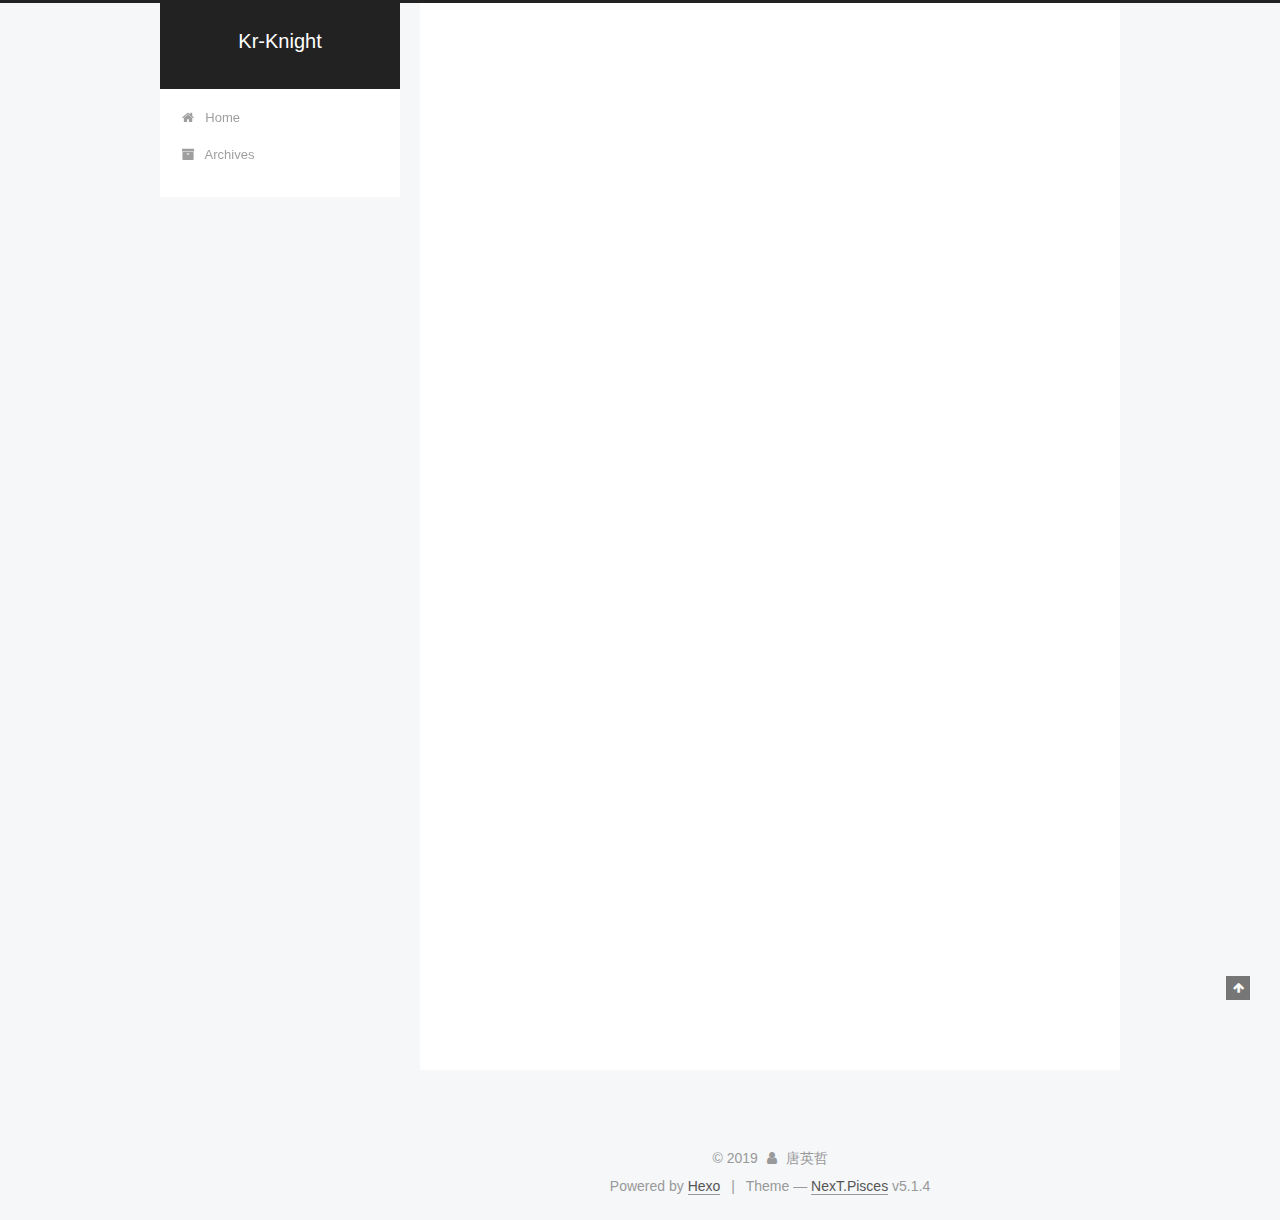
<file: index.html>
<!DOCTYPE html>



  


<html class="theme-next pisces use-motion" lang="en">
<head>
  <meta charset="UTF-8"/>
<meta http-equiv="X-UA-Compatible" content="IE=edge" />
<meta name="viewport" content="width=device-width, initial-scale=1, maximum-scale=1"/>
<meta name="theme-color" content="#222">









<meta http-equiv="Cache-Control" content="no-transform" />
<meta http-equiv="Cache-Control" content="no-siteapp" />
















  
  
  <link href="/lib/fancybox/source/jquery.fancybox.css?v=2.1.5" rel="stylesheet" type="text/css" />







<link href="/lib/font-awesome/css/font-awesome.min.css?v=4.6.2" rel="stylesheet" type="text/css" />

<link href="/css/main.css?v=5.1.4" rel="stylesheet" type="text/css" />


  <link rel="apple-touch-icon" sizes="180x180" href="/images/apple-touch-icon-next.png?v=5.1.4">


  <link rel="icon" type="image/png" sizes="32x32" href="/images/favicon-32x32-next.png?v=5.1.4">


  <link rel="icon" type="image/png" sizes="16x16" href="/images/favicon-16x16-next.png?v=5.1.4">


  <link rel="mask-icon" href="/images/logo.svg?v=5.1.4" color="#222">





  <meta name="keywords" content="Hexo, NexT" />










<meta property="og:type" content="website">
<meta property="og:title" content="Kr-Knight">
<meta property="og:url" content="http:&#x2F;&#x2F;yoursite.com&#x2F;index.html">
<meta property="og:site_name" content="Kr-Knight">
<meta property="og:locale" content="en">
<meta name="twitter:card" content="summary">



<script type="text/javascript" id="hexo.configurations">
  var NexT = window.NexT || {};
  var CONFIG = {
    root: '/',
    scheme: 'Pisces',
    version: '5.1.4',
    sidebar: {"position":"left","display":"post","offset":12,"b2t":false,"scrollpercent":false,"onmobile":false},
    fancybox: true,
    tabs: true,
    motion: {"enable":true,"async":false,"transition":{"post_block":"fadeIn","post_header":"slideDownIn","post_body":"slideDownIn","coll_header":"slideLeftIn","sidebar":"slideUpIn"}},
    duoshuo: {
      userId: '0',
      author: 'Author'
    },
    algolia: {
      applicationID: '',
      apiKey: '',
      indexName: '',
      hits: {"per_page":10},
      labels: {"input_placeholder":"Search for Posts","hits_empty":"We didn't find any results for the search: ${query}","hits_stats":"${hits} results found in ${time} ms"}
    }
  };
</script>



  <link rel="canonical" href="http://yoursite.com/"/>





  <title>Kr-Knight</title>
  








</head>

<body itemscope itemtype="http://schema.org/WebPage" lang="en">

  
  
    
  

  <div class="container sidebar-position-left 
  page-home">
    <div class="headband"></div>

    <header id="header" class="header" itemscope itemtype="http://schema.org/WPHeader">
      <div class="header-inner"><div class="site-brand-wrapper">
  <div class="site-meta ">
    

    <div class="custom-logo-site-title">
      <a href="/"  class="brand" rel="start">
        <span class="logo-line-before"><i></i></span>
        <span class="site-title">Kr-Knight</span>
        <span class="logo-line-after"><i></i></span>
      </a>
    </div>
      
        <p class="site-subtitle"></p>
      
  </div>

  <div class="site-nav-toggle">
    <button>
      <span class="btn-bar"></span>
      <span class="btn-bar"></span>
      <span class="btn-bar"></span>
    </button>
  </div>
</div>

<nav class="site-nav">
  

  
    <ul id="menu" class="menu">
      
        
        <li class="menu-item menu-item-home">
          <a href="/%20" rel="section">
            
              <i class="menu-item-icon fa fa-fw fa-home"></i> <br />
            
            Home
          </a>
        </li>
      
        
        <li class="menu-item menu-item-archives">
          <a href="/archives/%20" rel="section">
            
              <i class="menu-item-icon fa fa-fw fa-archive"></i> <br />
            
            Archives
          </a>
        </li>
      

      
    </ul>
  

  
</nav>



 </div>
    </header>

    <main id="main" class="main">
      <div class="main-inner">
        <div class="content-wrap">
          <div id="content" class="content">
            
  <section id="posts" class="posts-expand">
    
      

  

  
  
  

  <article class="post post-type-normal" itemscope itemtype="http://schema.org/Article">
  
  
  
  <div class="post-block">
    <link itemprop="mainEntityOfPage" href="http://yoursite.com/2019/11/15/hello-world/">

    <span hidden itemprop="author" itemscope itemtype="http://schema.org/Person">
      <meta itemprop="name" content="唐英哲">
      <meta itemprop="description" content="">
      <meta itemprop="image" content="/images/avatar.gif">
    </span>

    <span hidden itemprop="publisher" itemscope itemtype="http://schema.org/Organization">
      <meta itemprop="name" content="Kr-Knight">
    </span>

    
      <header class="post-header">

        
        
          <h1 class="post-title" itemprop="name headline">
                
                <a class="post-title-link" href="/2019/11/15/hello-world/" itemprop="url">Hello World</a></h1>
        

        <div class="post-meta">
          <span class="post-time">
            
              <span class="post-meta-item-icon">
                <i class="fa fa-calendar-o"></i>
              </span>
              
                <span class="post-meta-item-text">Posted on</span>
              
              <time title="Post created" itemprop="dateCreated datePublished" datetime="2019-11-15T14:37:52+08:00">
                2019-11-15
              </time>
            

            

            
          </span>

          

          
            
          

          
          

          

          

          

        </div>
      </header>
    

    
    
    
    <div class="post-body" itemprop="articleBody">

      
      

      
        
          
            <p>Welcome to <a href="https://hexo.io/" target="_blank" rel="noopener">Hexo</a>! This is your very first post. Check <a href="https://hexo.io/docs/" target="_blank" rel="noopener">documentation</a> for more info. If you get any problems when using Hexo, you can find the answer in <a href="https://hexo.io/docs/troubleshooting.html" target="_blank" rel="noopener">troubleshooting</a> or you can ask me on <a href="https://github.com/hexojs/hexo/issues" target="_blank" rel="noopener">GitHub</a>.</p>
<h2 id="Quick-Start"><a href="#Quick-Start" class="headerlink" title="Quick Start"></a>Quick Start</h2><h3 id="Create-a-new-post"><a href="#Create-a-new-post" class="headerlink" title="Create a new post"></a>Create a new post</h3><figure class="highlight bash"><table><tr><td class="gutter"><pre><span class="line">1</span><br></pre></td><td class="code"><pre><span class="line">$ hexo new <span class="string">"My New Post"</span></span><br></pre></td></tr></table></figure>

<p>More info: <a href="https://hexo.io/docs/writing.html" target="_blank" rel="noopener">Writing</a></p>
<h3 id="Run-server"><a href="#Run-server" class="headerlink" title="Run server"></a>Run server</h3><figure class="highlight bash"><table><tr><td class="gutter"><pre><span class="line">1</span><br></pre></td><td class="code"><pre><span class="line">$ hexo server</span><br></pre></td></tr></table></figure>

<p>More info: <a href="https://hexo.io/docs/server.html" target="_blank" rel="noopener">Server</a></p>
<h3 id="Generate-static-files"><a href="#Generate-static-files" class="headerlink" title="Generate static files"></a>Generate static files</h3><figure class="highlight bash"><table><tr><td class="gutter"><pre><span class="line">1</span><br></pre></td><td class="code"><pre><span class="line">$ hexo generate</span><br></pre></td></tr></table></figure>

<p>More info: <a href="https://hexo.io/docs/generating.html" target="_blank" rel="noopener">Generating</a></p>
<h3 id="Deploy-to-remote-sites"><a href="#Deploy-to-remote-sites" class="headerlink" title="Deploy to remote sites"></a>Deploy to remote sites</h3><figure class="highlight bash"><table><tr><td class="gutter"><pre><span class="line">1</span><br></pre></td><td class="code"><pre><span class="line">$ hexo deploy</span><br></pre></td></tr></table></figure>

<p>More info: <a href="https://hexo.io/docs/one-command-deployment.html" target="_blank" rel="noopener">Deployment</a></p>

          
        
      
    </div>
    
    
    

    

    

    

    <footer class="post-footer">
      

      

      

      
      
        <div class="post-eof"></div>
      
    </footer>
  </div>
  
  
  
  </article>


    
  </section>

  


          </div>
          


          

        </div>
        
          
  
  <div class="sidebar-toggle">
    <div class="sidebar-toggle-line-wrap">
      <span class="sidebar-toggle-line sidebar-toggle-line-first"></span>
      <span class="sidebar-toggle-line sidebar-toggle-line-middle"></span>
      <span class="sidebar-toggle-line sidebar-toggle-line-last"></span>
    </div>
  </div>

  <aside id="sidebar" class="sidebar">
    
    <div class="sidebar-inner">

      

      

      <section class="site-overview-wrap sidebar-panel sidebar-panel-active">
        <div class="site-overview">
          <div class="site-author motion-element" itemprop="author" itemscope itemtype="http://schema.org/Person">
            
              <p class="site-author-name" itemprop="name">唐英哲</p>
              <p class="site-description motion-element" itemprop="description"></p>
          </div>

          <nav class="site-state motion-element">

            
              <div class="site-state-item site-state-posts">
              
                <a href="/archives/%20%7C%7C%20archive">
              
                  <span class="site-state-item-count">1</span>
                  <span class="site-state-item-name">posts</span>
                </a>
              </div>
            

            

            

          </nav>

          

          

          
          

          
          
<br>
<iframe frameborder="no" border="0" marginwidth="0" marginheight="0" width=330 height=86 src="//music.163.com/outchain/player?type=2&id=518707486&auto=1&height=66"></iframe>

          

        </div>
      </section>

      

      

    </div>
  </aside>


        
      </div>
    </main>

    <footer id="footer" class="footer">
      <div class="footer-inner">
        <div class="copyright">&copy; <span itemprop="copyrightYear">2019</span>
  <span class="with-love">
    <i class="fa fa-user"></i>
  </span>
  <span class="author" itemprop="copyrightHolder">唐英哲</span>

  
</div>


  <div class="powered-by">Powered by <a class="theme-link" target="_blank" href="https://hexo.io">Hexo</a></div>



  <span class="post-meta-divider">|</span>



  <div class="theme-info">Theme &mdash; <a class="theme-link" target="_blank" href="https://github.com/iissnan/hexo-theme-next">NexT.Pisces</a> v5.1.4</div>




        







        
      </div>
    </footer>

    
      <div class="back-to-top">
        <i class="fa fa-arrow-up"></i>
        
      </div>
    

    

  </div>

  

<script type="text/javascript">
  if (Object.prototype.toString.call(window.Promise) !== '[object Function]') {
    window.Promise = null;
  }
</script>









  












  
  
    <script type="text/javascript" src="/lib/jquery/index.js?v=2.1.3"></script>
  

  
  
    <script type="text/javascript" src="/lib/fastclick/lib/fastclick.min.js?v=1.0.6"></script>
  

  
  
    <script type="text/javascript" src="/lib/jquery_lazyload/jquery.lazyload.js?v=1.9.7"></script>
  

  
  
    <script type="text/javascript" src="/lib/velocity/velocity.min.js?v=1.2.1"></script>
  

  
  
    <script type="text/javascript" src="/lib/velocity/velocity.ui.min.js?v=1.2.1"></script>
  

  
  
    <script type="text/javascript" src="/lib/fancybox/source/jquery.fancybox.pack.js?v=2.1.5"></script>
  


  


  <script type="text/javascript" src="/js/src/utils.js?v=5.1.4"></script>

  <script type="text/javascript" src="/js/src/motion.js?v=5.1.4"></script>



  
  


  <script type="text/javascript" src="/js/src/affix.js?v=5.1.4"></script>

  <script type="text/javascript" src="/js/src/schemes/pisces.js?v=5.1.4"></script>



  

  


  <script type="text/javascript" src="/js/src/bootstrap.js?v=5.1.4"></script>



  


  




	





  





  












  





  

  

  

  
  

  

  

  

</body>
</html>
</file>
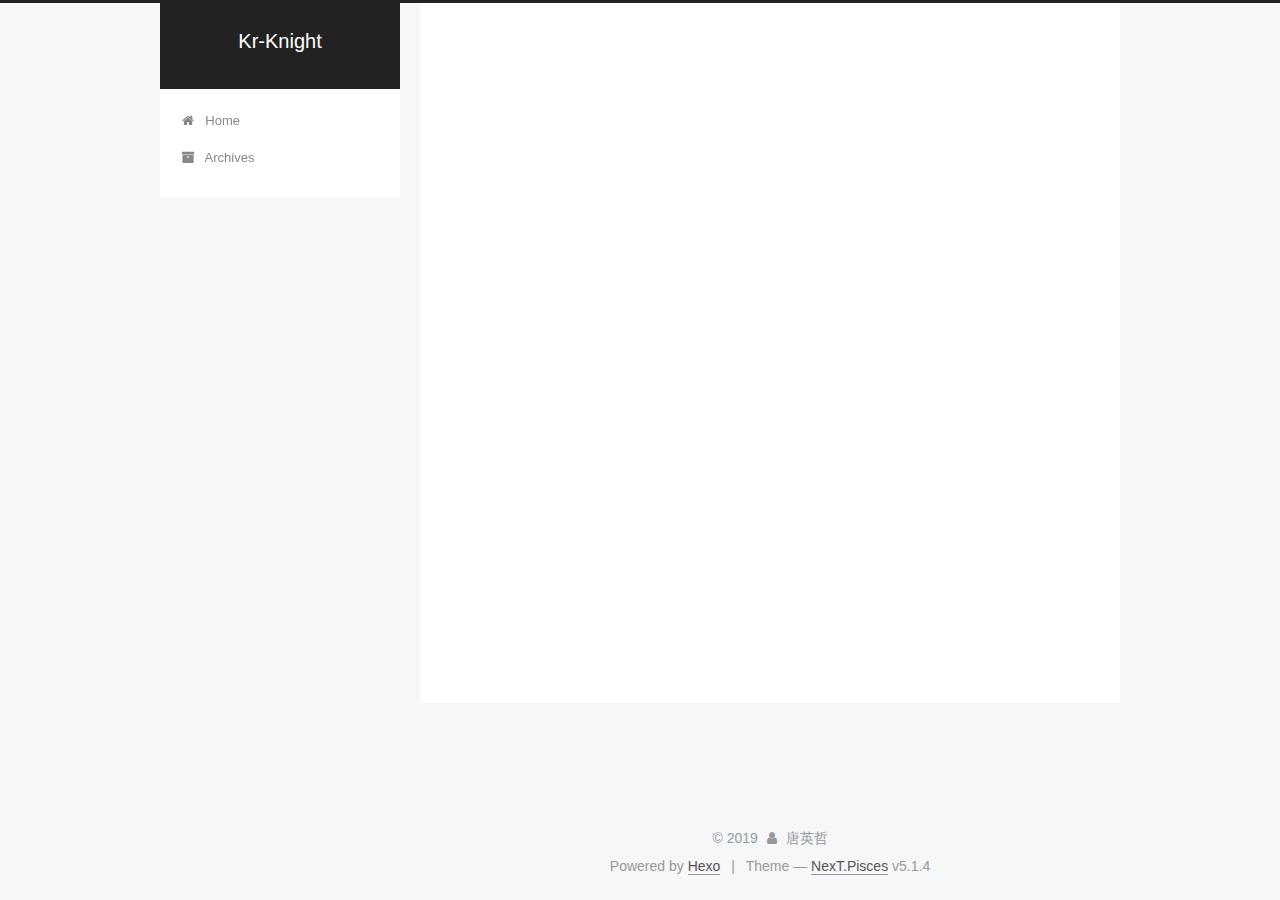
<file: archives/index.html>
<!DOCTYPE html>



  


<html class="theme-next pisces use-motion" lang="en">
<head>
  <meta charset="UTF-8"/>
<meta http-equiv="X-UA-Compatible" content="IE=edge" />
<meta name="viewport" content="width=device-width, initial-scale=1, maximum-scale=1"/>
<meta name="theme-color" content="#222">









<meta http-equiv="Cache-Control" content="no-transform" />
<meta http-equiv="Cache-Control" content="no-siteapp" />
















  
  
  <link href="/lib/fancybox/source/jquery.fancybox.css?v=2.1.5" rel="stylesheet" type="text/css" />







<link href="/lib/font-awesome/css/font-awesome.min.css?v=4.6.2" rel="stylesheet" type="text/css" />

<link href="/css/main.css?v=5.1.4" rel="stylesheet" type="text/css" />


  <link rel="apple-touch-icon" sizes="180x180" href="/images/apple-touch-icon-next.png?v=5.1.4">


  <link rel="icon" type="image/png" sizes="32x32" href="/images/favicon-32x32-next.png?v=5.1.4">


  <link rel="icon" type="image/png" sizes="16x16" href="/images/favicon-16x16-next.png?v=5.1.4">


  <link rel="mask-icon" href="/images/logo.svg?v=5.1.4" color="#222">





  <meta name="keywords" content="Hexo, NexT" />










<meta property="og:type" content="website">
<meta property="og:title" content="Kr-Knight">
<meta property="og:url" content="http:&#x2F;&#x2F;yoursite.com&#x2F;archives&#x2F;index.html">
<meta property="og:site_name" content="Kr-Knight">
<meta property="og:locale" content="en">
<meta name="twitter:card" content="summary">



<script type="text/javascript" id="hexo.configurations">
  var NexT = window.NexT || {};
  var CONFIG = {
    root: '/',
    scheme: 'Pisces',
    version: '5.1.4',
    sidebar: {"position":"left","display":"post","offset":12,"b2t":false,"scrollpercent":false,"onmobile":false},
    fancybox: true,
    tabs: true,
    motion: {"enable":true,"async":false,"transition":{"post_block":"fadeIn","post_header":"slideDownIn","post_body":"slideDownIn","coll_header":"slideLeftIn","sidebar":"slideUpIn"}},
    duoshuo: {
      userId: '0',
      author: 'Author'
    },
    algolia: {
      applicationID: '',
      apiKey: '',
      indexName: '',
      hits: {"per_page":10},
      labels: {"input_placeholder":"Search for Posts","hits_empty":"We didn't find any results for the search: ${query}","hits_stats":"${hits} results found in ${time} ms"}
    }
  };
</script>



  <link rel="canonical" href="http://yoursite.com/archives/"/>





  <title>Archive | Kr-Knight</title>
  








</head>

<body itemscope itemtype="http://schema.org/WebPage" lang="en">

  
  
    
  

  <div class="container sidebar-position-left page-archive">
    <div class="headband"></div>

    <header id="header" class="header" itemscope itemtype="http://schema.org/WPHeader">
      <div class="header-inner"><div class="site-brand-wrapper">
  <div class="site-meta ">
    

    <div class="custom-logo-site-title">
      <a href="/"  class="brand" rel="start">
        <span class="logo-line-before"><i></i></span>
        <span class="site-title">Kr-Knight</span>
        <span class="logo-line-after"><i></i></span>
      </a>
    </div>
      
        <p class="site-subtitle"></p>
      
  </div>

  <div class="site-nav-toggle">
    <button>
      <span class="btn-bar"></span>
      <span class="btn-bar"></span>
      <span class="btn-bar"></span>
    </button>
  </div>
</div>

<nav class="site-nav">
  

  
    <ul id="menu" class="menu">
      
        
        <li class="menu-item menu-item-home">
          <a href="/%20" rel="section">
            
              <i class="menu-item-icon fa fa-fw fa-home"></i> <br />
            
            Home
          </a>
        </li>
      
        
        <li class="menu-item menu-item-archives">
          <a href="/archives/%20" rel="section">
            
              <i class="menu-item-icon fa fa-fw fa-archive"></i> <br />
            
            Archives
          </a>
        </li>
      

      
    </ul>
  

  
</nav>



 </div>
    </header>

    <main id="main" class="main">
      <div class="main-inner">
        <div class="content-wrap">
          <div id="content" class="content">
            

  
  
  
  <div class="post-block archive">
    <div id="posts" class="posts-collapse">
      <span class="archive-move-on"></span>

      <span class="archive-page-counter">
        
        
        
          
        
        Um..! 1 post. Keep on posting.
      </span>

      

        
        
        

        
          
          <div class="collection-title">
            <h1 class="archive-year" id="archive-year-2019">2019</h1>
          </div>
        
        

        

  <article class="post post-type-normal" itemscope itemtype="http://schema.org/Article">
    <header class="post-header">

      <h2 class="post-title">
        
            <a class="post-title-link" href="/2019/11/15/hello-world/" itemprop="url">
              
                <span itemprop="name">Hello World</span>
              
            </a>
        
      </h2>

      <div class="post-meta">
        <time class="post-time" itemprop="dateCreated"
              datetime="2019-11-15T14:37:52+08:00"
              content="2019-11-15" >
          11-15
        </time>
      </div>

    </header>
  </article>



      

    </div>
  </div>
  
  
  

  



          </div>
          


          

        </div>
        
          
  
  <div class="sidebar-toggle">
    <div class="sidebar-toggle-line-wrap">
      <span class="sidebar-toggle-line sidebar-toggle-line-first"></span>
      <span class="sidebar-toggle-line sidebar-toggle-line-middle"></span>
      <span class="sidebar-toggle-line sidebar-toggle-line-last"></span>
    </div>
  </div>

  <aside id="sidebar" class="sidebar">
    
    <div class="sidebar-inner">

      

      

      <section class="site-overview-wrap sidebar-panel sidebar-panel-active">
        <div class="site-overview">
          <div class="site-author motion-element" itemprop="author" itemscope itemtype="http://schema.org/Person">
            
              <p class="site-author-name" itemprop="name">唐英哲</p>
              <p class="site-description motion-element" itemprop="description"></p>
          </div>

          <nav class="site-state motion-element">

            
              <div class="site-state-item site-state-posts">
              
                <a href="/archives/%20%7C%7C%20archive">
              
                  <span class="site-state-item-count">1</span>
                  <span class="site-state-item-name">posts</span>
                </a>
              </div>
            

            

            

          </nav>

          

          

          
          

          
          
<br>
<iframe frameborder="no" border="0" marginwidth="0" marginheight="0" width=330 height=86 src="//music.163.com/outchain/player?type=2&id=518707486&auto=1&height=66"></iframe>

          

        </div>
      </section>

      

      

    </div>
  </aside>


        
      </div>
    </main>

    <footer id="footer" class="footer">
      <div class="footer-inner">
        <div class="copyright">&copy; <span itemprop="copyrightYear">2019</span>
  <span class="with-love">
    <i class="fa fa-user"></i>
  </span>
  <span class="author" itemprop="copyrightHolder">唐英哲</span>

  
</div>


  <div class="powered-by">Powered by <a class="theme-link" target="_blank" href="https://hexo.io">Hexo</a></div>



  <span class="post-meta-divider">|</span>



  <div class="theme-info">Theme &mdash; <a class="theme-link" target="_blank" href="https://github.com/iissnan/hexo-theme-next">NexT.Pisces</a> v5.1.4</div>




        







        
      </div>
    </footer>

    
      <div class="back-to-top">
        <i class="fa fa-arrow-up"></i>
        
      </div>
    

    

  </div>

  

<script type="text/javascript">
  if (Object.prototype.toString.call(window.Promise) !== '[object Function]') {
    window.Promise = null;
  }
</script>









  












  
  
    <script type="text/javascript" src="/lib/jquery/index.js?v=2.1.3"></script>
  

  
  
    <script type="text/javascript" src="/lib/fastclick/lib/fastclick.min.js?v=1.0.6"></script>
  

  
  
    <script type="text/javascript" src="/lib/jquery_lazyload/jquery.lazyload.js?v=1.9.7"></script>
  

  
  
    <script type="text/javascript" src="/lib/velocity/velocity.min.js?v=1.2.1"></script>
  

  
  
    <script type="text/javascript" src="/lib/velocity/velocity.ui.min.js?v=1.2.1"></script>
  

  
  
    <script type="text/javascript" src="/lib/fancybox/source/jquery.fancybox.pack.js?v=2.1.5"></script>
  


  


  <script type="text/javascript" src="/js/src/utils.js?v=5.1.4"></script>

  <script type="text/javascript" src="/js/src/motion.js?v=5.1.4"></script>



  
  


  <script type="text/javascript" src="/js/src/affix.js?v=5.1.4"></script>

  <script type="text/javascript" src="/js/src/schemes/pisces.js?v=5.1.4"></script>



  

  


  <script type="text/javascript" src="/js/src/bootstrap.js?v=5.1.4"></script>



  


  




	





  





  












  





  

  

  

  
  

  

  

  

</body>
</html>
</file>
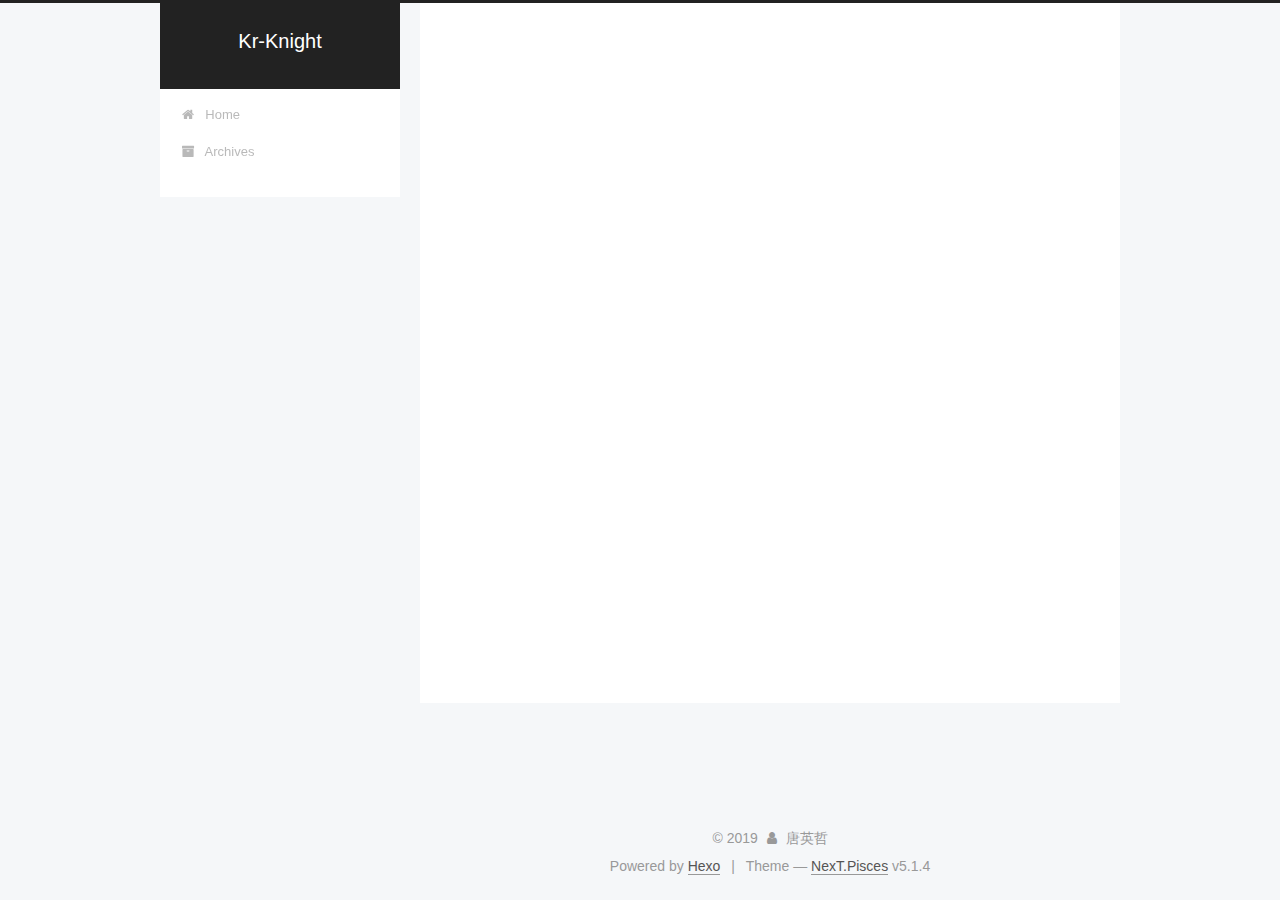
<file: archives/2019/index.html>
<!DOCTYPE html>



  


<html class="theme-next pisces use-motion" lang="en">
<head>
  <meta charset="UTF-8"/>
<meta http-equiv="X-UA-Compatible" content="IE=edge" />
<meta name="viewport" content="width=device-width, initial-scale=1, maximum-scale=1"/>
<meta name="theme-color" content="#222">









<meta http-equiv="Cache-Control" content="no-transform" />
<meta http-equiv="Cache-Control" content="no-siteapp" />
















  
  
  <link href="/lib/fancybox/source/jquery.fancybox.css?v=2.1.5" rel="stylesheet" type="text/css" />







<link href="/lib/font-awesome/css/font-awesome.min.css?v=4.6.2" rel="stylesheet" type="text/css" />

<link href="/css/main.css?v=5.1.4" rel="stylesheet" type="text/css" />


  <link rel="apple-touch-icon" sizes="180x180" href="/images/apple-touch-icon-next.png?v=5.1.4">


  <link rel="icon" type="image/png" sizes="32x32" href="/images/favicon-32x32-next.png?v=5.1.4">


  <link rel="icon" type="image/png" sizes="16x16" href="/images/favicon-16x16-next.png?v=5.1.4">


  <link rel="mask-icon" href="/images/logo.svg?v=5.1.4" color="#222">





  <meta name="keywords" content="Hexo, NexT" />










<meta property="og:type" content="website">
<meta property="og:title" content="Kr-Knight">
<meta property="og:url" content="http:&#x2F;&#x2F;yoursite.com&#x2F;archives&#x2F;2019&#x2F;index.html">
<meta property="og:site_name" content="Kr-Knight">
<meta property="og:locale" content="en">
<meta name="twitter:card" content="summary">



<script type="text/javascript" id="hexo.configurations">
  var NexT = window.NexT || {};
  var CONFIG = {
    root: '/',
    scheme: 'Pisces',
    version: '5.1.4',
    sidebar: {"position":"left","display":"post","offset":12,"b2t":false,"scrollpercent":false,"onmobile":false},
    fancybox: true,
    tabs: true,
    motion: {"enable":true,"async":false,"transition":{"post_block":"fadeIn","post_header":"slideDownIn","post_body":"slideDownIn","coll_header":"slideLeftIn","sidebar":"slideUpIn"}},
    duoshuo: {
      userId: '0',
      author: 'Author'
    },
    algolia: {
      applicationID: '',
      apiKey: '',
      indexName: '',
      hits: {"per_page":10},
      labels: {"input_placeholder":"Search for Posts","hits_empty":"We didn't find any results for the search: ${query}","hits_stats":"${hits} results found in ${time} ms"}
    }
  };
</script>



  <link rel="canonical" href="http://yoursite.com/archives/2019/"/>





  <title>Archive | Kr-Knight</title>
  








</head>

<body itemscope itemtype="http://schema.org/WebPage" lang="en">

  
  
    
  

  <div class="container sidebar-position-left page-archive">
    <div class="headband"></div>

    <header id="header" class="header" itemscope itemtype="http://schema.org/WPHeader">
      <div class="header-inner"><div class="site-brand-wrapper">
  <div class="site-meta ">
    

    <div class="custom-logo-site-title">
      <a href="/"  class="brand" rel="start">
        <span class="logo-line-before"><i></i></span>
        <span class="site-title">Kr-Knight</span>
        <span class="logo-line-after"><i></i></span>
      </a>
    </div>
      
        <p class="site-subtitle"></p>
      
  </div>

  <div class="site-nav-toggle">
    <button>
      <span class="btn-bar"></span>
      <span class="btn-bar"></span>
      <span class="btn-bar"></span>
    </button>
  </div>
</div>

<nav class="site-nav">
  

  
    <ul id="menu" class="menu">
      
        
        <li class="menu-item menu-item-home">
          <a href="/%20" rel="section">
            
              <i class="menu-item-icon fa fa-fw fa-home"></i> <br />
            
            Home
          </a>
        </li>
      
        
        <li class="menu-item menu-item-archives">
          <a href="/archives/%20" rel="section">
            
              <i class="menu-item-icon fa fa-fw fa-archive"></i> <br />
            
            Archives
          </a>
        </li>
      

      
    </ul>
  

  
</nav>



 </div>
    </header>

    <main id="main" class="main">
      <div class="main-inner">
        <div class="content-wrap">
          <div id="content" class="content">
            

  
  
  
  <div class="post-block archive">
    <div id="posts" class="posts-collapse">
      <span class="archive-move-on"></span>

      <span class="archive-page-counter">
        
        
        
          
        
        Um..! 1 post. Keep on posting.
      </span>

      

        
        
        

        
          
          <div class="collection-title">
            <h1 class="archive-year" id="archive-year-2019">2019</h1>
          </div>
        
        

        

  <article class="post post-type-normal" itemscope itemtype="http://schema.org/Article">
    <header class="post-header">

      <h2 class="post-title">
        
            <a class="post-title-link" href="/2019/11/15/hello-world/" itemprop="url">
              
                <span itemprop="name">Hello World</span>
              
            </a>
        
      </h2>

      <div class="post-meta">
        <time class="post-time" itemprop="dateCreated"
              datetime="2019-11-15T14:37:52+08:00"
              content="2019-11-15" >
          11-15
        </time>
      </div>

    </header>
  </article>



      

    </div>
  </div>
  
  
  

  



          </div>
          


          

        </div>
        
          
  
  <div class="sidebar-toggle">
    <div class="sidebar-toggle-line-wrap">
      <span class="sidebar-toggle-line sidebar-toggle-line-first"></span>
      <span class="sidebar-toggle-line sidebar-toggle-line-middle"></span>
      <span class="sidebar-toggle-line sidebar-toggle-line-last"></span>
    </div>
  </div>

  <aside id="sidebar" class="sidebar">
    
    <div class="sidebar-inner">

      

      

      <section class="site-overview-wrap sidebar-panel sidebar-panel-active">
        <div class="site-overview">
          <div class="site-author motion-element" itemprop="author" itemscope itemtype="http://schema.org/Person">
            
              <p class="site-author-name" itemprop="name">唐英哲</p>
              <p class="site-description motion-element" itemprop="description"></p>
          </div>

          <nav class="site-state motion-element">

            
              <div class="site-state-item site-state-posts">
              
                <a href="/archives/%20%7C%7C%20archive">
              
                  <span class="site-state-item-count">1</span>
                  <span class="site-state-item-name">posts</span>
                </a>
              </div>
            

            

            

          </nav>

          

          

          
          

          
          
<br>
<iframe frameborder="no" border="0" marginwidth="0" marginheight="0" width=330 height=86 src="//music.163.com/outchain/player?type=2&id=518707486&auto=1&height=66"></iframe>

          

        </div>
      </section>

      

      

    </div>
  </aside>


        
      </div>
    </main>

    <footer id="footer" class="footer">
      <div class="footer-inner">
        <div class="copyright">&copy; <span itemprop="copyrightYear">2019</span>
  <span class="with-love">
    <i class="fa fa-user"></i>
  </span>
  <span class="author" itemprop="copyrightHolder">唐英哲</span>

  
</div>


  <div class="powered-by">Powered by <a class="theme-link" target="_blank" href="https://hexo.io">Hexo</a></div>



  <span class="post-meta-divider">|</span>



  <div class="theme-info">Theme &mdash; <a class="theme-link" target="_blank" href="https://github.com/iissnan/hexo-theme-next">NexT.Pisces</a> v5.1.4</div>




        







        
      </div>
    </footer>

    
      <div class="back-to-top">
        <i class="fa fa-arrow-up"></i>
        
      </div>
    

    

  </div>

  

<script type="text/javascript">
  if (Object.prototype.toString.call(window.Promise) !== '[object Function]') {
    window.Promise = null;
  }
</script>









  












  
  
    <script type="text/javascript" src="/lib/jquery/index.js?v=2.1.3"></script>
  

  
  
    <script type="text/javascript" src="/lib/fastclick/lib/fastclick.min.js?v=1.0.6"></script>
  

  
  
    <script type="text/javascript" src="/lib/jquery_lazyload/jquery.lazyload.js?v=1.9.7"></script>
  

  
  
    <script type="text/javascript" src="/lib/velocity/velocity.min.js?v=1.2.1"></script>
  

  
  
    <script type="text/javascript" src="/lib/velocity/velocity.ui.min.js?v=1.2.1"></script>
  

  
  
    <script type="text/javascript" src="/lib/fancybox/source/jquery.fancybox.pack.js?v=2.1.5"></script>
  


  


  <script type="text/javascript" src="/js/src/utils.js?v=5.1.4"></script>

  <script type="text/javascript" src="/js/src/motion.js?v=5.1.4"></script>



  
  


  <script type="text/javascript" src="/js/src/affix.js?v=5.1.4"></script>

  <script type="text/javascript" src="/js/src/schemes/pisces.js?v=5.1.4"></script>



  

  


  <script type="text/javascript" src="/js/src/bootstrap.js?v=5.1.4"></script>



  


  




	





  





  












  





  

  

  

  
  

  

  

  

</body>
</html>
</file>
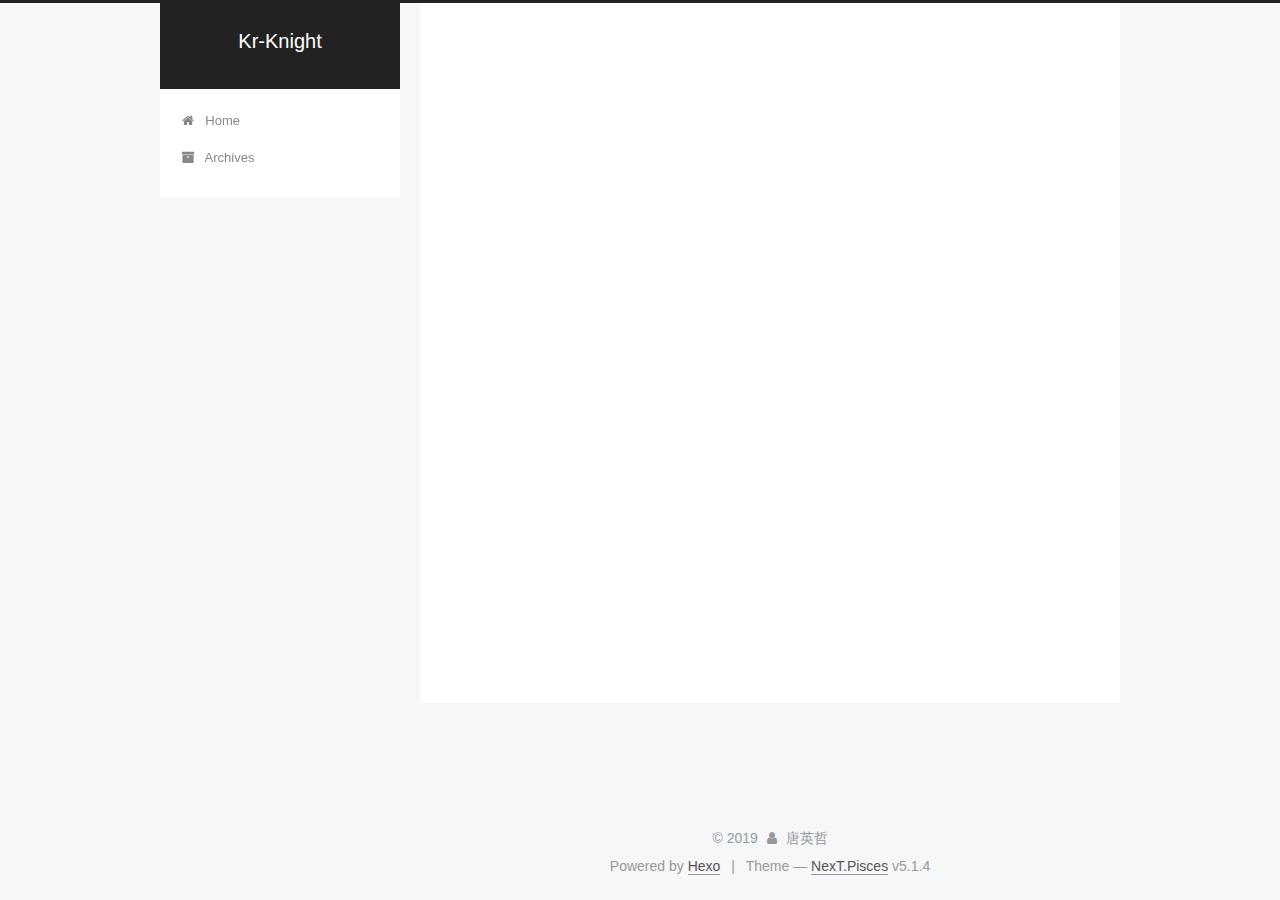
<file: archives/2019/11/index.html>
<!DOCTYPE html>



  


<html class="theme-next pisces use-motion" lang="en">
<head>
  <meta charset="UTF-8"/>
<meta http-equiv="X-UA-Compatible" content="IE=edge" />
<meta name="viewport" content="width=device-width, initial-scale=1, maximum-scale=1"/>
<meta name="theme-color" content="#222">









<meta http-equiv="Cache-Control" content="no-transform" />
<meta http-equiv="Cache-Control" content="no-siteapp" />
















  
  
  <link href="/lib/fancybox/source/jquery.fancybox.css?v=2.1.5" rel="stylesheet" type="text/css" />







<link href="/lib/font-awesome/css/font-awesome.min.css?v=4.6.2" rel="stylesheet" type="text/css" />

<link href="/css/main.css?v=5.1.4" rel="stylesheet" type="text/css" />


  <link rel="apple-touch-icon" sizes="180x180" href="/images/apple-touch-icon-next.png?v=5.1.4">


  <link rel="icon" type="image/png" sizes="32x32" href="/images/favicon-32x32-next.png?v=5.1.4">


  <link rel="icon" type="image/png" sizes="16x16" href="/images/favicon-16x16-next.png?v=5.1.4">


  <link rel="mask-icon" href="/images/logo.svg?v=5.1.4" color="#222">





  <meta name="keywords" content="Hexo, NexT" />










<meta property="og:type" content="website">
<meta property="og:title" content="Kr-Knight">
<meta property="og:url" content="http:&#x2F;&#x2F;yoursite.com&#x2F;archives&#x2F;2019&#x2F;11&#x2F;index.html">
<meta property="og:site_name" content="Kr-Knight">
<meta property="og:locale" content="en">
<meta name="twitter:card" content="summary">



<script type="text/javascript" id="hexo.configurations">
  var NexT = window.NexT || {};
  var CONFIG = {
    root: '/',
    scheme: 'Pisces',
    version: '5.1.4',
    sidebar: {"position":"left","display":"post","offset":12,"b2t":false,"scrollpercent":false,"onmobile":false},
    fancybox: true,
    tabs: true,
    motion: {"enable":true,"async":false,"transition":{"post_block":"fadeIn","post_header":"slideDownIn","post_body":"slideDownIn","coll_header":"slideLeftIn","sidebar":"slideUpIn"}},
    duoshuo: {
      userId: '0',
      author: 'Author'
    },
    algolia: {
      applicationID: '',
      apiKey: '',
      indexName: '',
      hits: {"per_page":10},
      labels: {"input_placeholder":"Search for Posts","hits_empty":"We didn't find any results for the search: ${query}","hits_stats":"${hits} results found in ${time} ms"}
    }
  };
</script>



  <link rel="canonical" href="http://yoursite.com/archives/2019/11/"/>





  <title>Archive | Kr-Knight</title>
  








</head>

<body itemscope itemtype="http://schema.org/WebPage" lang="en">

  
  
    
  

  <div class="container sidebar-position-left page-archive">
    <div class="headband"></div>

    <header id="header" class="header" itemscope itemtype="http://schema.org/WPHeader">
      <div class="header-inner"><div class="site-brand-wrapper">
  <div class="site-meta ">
    

    <div class="custom-logo-site-title">
      <a href="/"  class="brand" rel="start">
        <span class="logo-line-before"><i></i></span>
        <span class="site-title">Kr-Knight</span>
        <span class="logo-line-after"><i></i></span>
      </a>
    </div>
      
        <p class="site-subtitle"></p>
      
  </div>

  <div class="site-nav-toggle">
    <button>
      <span class="btn-bar"></span>
      <span class="btn-bar"></span>
      <span class="btn-bar"></span>
    </button>
  </div>
</div>

<nav class="site-nav">
  

  
    <ul id="menu" class="menu">
      
        
        <li class="menu-item menu-item-home">
          <a href="/%20" rel="section">
            
              <i class="menu-item-icon fa fa-fw fa-home"></i> <br />
            
            Home
          </a>
        </li>
      
        
        <li class="menu-item menu-item-archives">
          <a href="/archives/%20" rel="section">
            
              <i class="menu-item-icon fa fa-fw fa-archive"></i> <br />
            
            Archives
          </a>
        </li>
      

      
    </ul>
  

  
</nav>



 </div>
    </header>

    <main id="main" class="main">
      <div class="main-inner">
        <div class="content-wrap">
          <div id="content" class="content">
            

  
  
  
  <div class="post-block archive">
    <div id="posts" class="posts-collapse">
      <span class="archive-move-on"></span>

      <span class="archive-page-counter">
        
        
        
          
        
        Um..! 1 post. Keep on posting.
      </span>

      

        
        
        

        
          
          <div class="collection-title">
            <h1 class="archive-year" id="archive-year-2019">2019</h1>
          </div>
        
        

        

  <article class="post post-type-normal" itemscope itemtype="http://schema.org/Article">
    <header class="post-header">

      <h2 class="post-title">
        
            <a class="post-title-link" href="/2019/11/15/hello-world/" itemprop="url">
              
                <span itemprop="name">Hello World</span>
              
            </a>
        
      </h2>

      <div class="post-meta">
        <time class="post-time" itemprop="dateCreated"
              datetime="2019-11-15T14:37:52+08:00"
              content="2019-11-15" >
          11-15
        </time>
      </div>

    </header>
  </article>



      

    </div>
  </div>
  
  
  

  



          </div>
          


          

        </div>
        
          
  
  <div class="sidebar-toggle">
    <div class="sidebar-toggle-line-wrap">
      <span class="sidebar-toggle-line sidebar-toggle-line-first"></span>
      <span class="sidebar-toggle-line sidebar-toggle-line-middle"></span>
      <span class="sidebar-toggle-line sidebar-toggle-line-last"></span>
    </div>
  </div>

  <aside id="sidebar" class="sidebar">
    
    <div class="sidebar-inner">

      

      

      <section class="site-overview-wrap sidebar-panel sidebar-panel-active">
        <div class="site-overview">
          <div class="site-author motion-element" itemprop="author" itemscope itemtype="http://schema.org/Person">
            
              <p class="site-author-name" itemprop="name">唐英哲</p>
              <p class="site-description motion-element" itemprop="description"></p>
          </div>

          <nav class="site-state motion-element">

            
              <div class="site-state-item site-state-posts">
              
                <a href="/archives/%20%7C%7C%20archive">
              
                  <span class="site-state-item-count">1</span>
                  <span class="site-state-item-name">posts</span>
                </a>
              </div>
            

            

            

          </nav>

          

          

          
          

          
          
<br>
<iframe frameborder="no" border="0" marginwidth="0" marginheight="0" width=330 height=86 src="//music.163.com/outchain/player?type=2&id=518707486&auto=1&height=66"></iframe>

          

        </div>
      </section>

      

      

    </div>
  </aside>


        
      </div>
    </main>

    <footer id="footer" class="footer">
      <div class="footer-inner">
        <div class="copyright">&copy; <span itemprop="copyrightYear">2019</span>
  <span class="with-love">
    <i class="fa fa-user"></i>
  </span>
  <span class="author" itemprop="copyrightHolder">唐英哲</span>

  
</div>


  <div class="powered-by">Powered by <a class="theme-link" target="_blank" href="https://hexo.io">Hexo</a></div>



  <span class="post-meta-divider">|</span>



  <div class="theme-info">Theme &mdash; <a class="theme-link" target="_blank" href="https://github.com/iissnan/hexo-theme-next">NexT.Pisces</a> v5.1.4</div>




        







        
      </div>
    </footer>

    
      <div class="back-to-top">
        <i class="fa fa-arrow-up"></i>
        
      </div>
    

    

  </div>

  

<script type="text/javascript">
  if (Object.prototype.toString.call(window.Promise) !== '[object Function]') {
    window.Promise = null;
  }
</script>









  












  
  
    <script type="text/javascript" src="/lib/jquery/index.js?v=2.1.3"></script>
  

  
  
    <script type="text/javascript" src="/lib/fastclick/lib/fastclick.min.js?v=1.0.6"></script>
  

  
  
    <script type="text/javascript" src="/lib/jquery_lazyload/jquery.lazyload.js?v=1.9.7"></script>
  

  
  
    <script type="text/javascript" src="/lib/velocity/velocity.min.js?v=1.2.1"></script>
  

  
  
    <script type="text/javascript" src="/lib/velocity/velocity.ui.min.js?v=1.2.1"></script>
  

  
  
    <script type="text/javascript" src="/lib/fancybox/source/jquery.fancybox.pack.js?v=2.1.5"></script>
  


  


  <script type="text/javascript" src="/js/src/utils.js?v=5.1.4"></script>

  <script type="text/javascript" src="/js/src/motion.js?v=5.1.4"></script>



  
  


  <script type="text/javascript" src="/js/src/affix.js?v=5.1.4"></script>

  <script type="text/javascript" src="/js/src/schemes/pisces.js?v=5.1.4"></script>



  

  


  <script type="text/javascript" src="/js/src/bootstrap.js?v=5.1.4"></script>



  


  




	





  





  












  





  

  

  

  
  

  

  

  

</body>
</html>
</file>
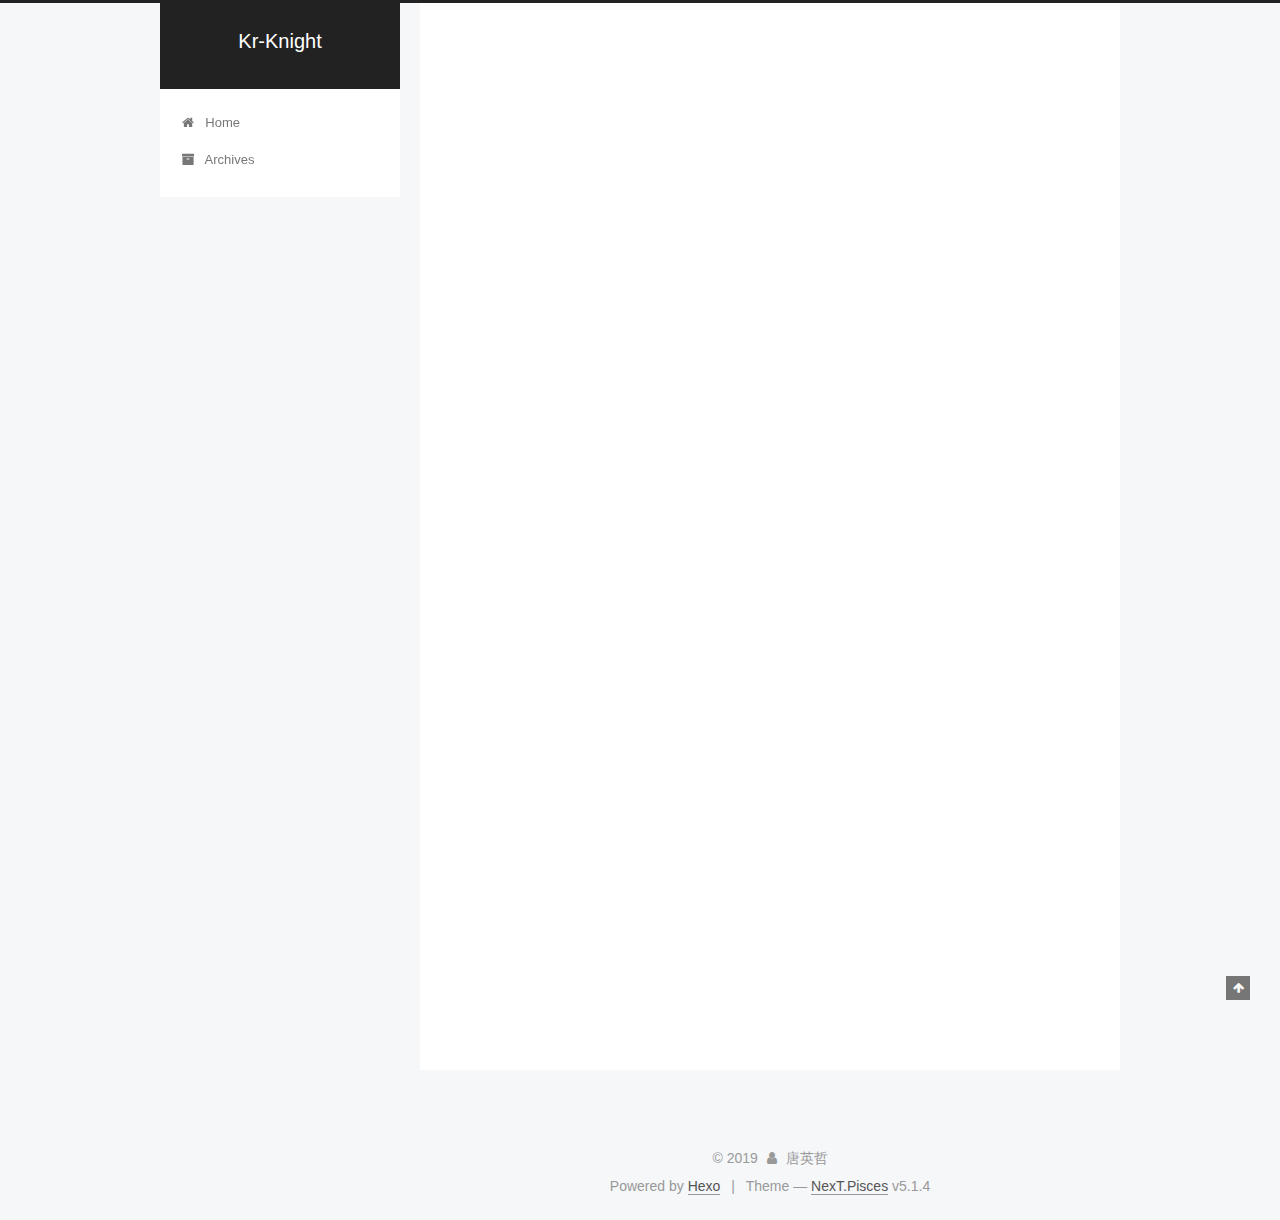
<file: 2019/11/15/hello-world/index.html>
<!DOCTYPE html>



  


<html class="theme-next pisces use-motion" lang="en">
<head>
  <meta charset="UTF-8"/>
<meta http-equiv="X-UA-Compatible" content="IE=edge" />
<meta name="viewport" content="width=device-width, initial-scale=1, maximum-scale=1"/>
<meta name="theme-color" content="#222">









<meta http-equiv="Cache-Control" content="no-transform" />
<meta http-equiv="Cache-Control" content="no-siteapp" />
















  
  
  <link href="/lib/fancybox/source/jquery.fancybox.css?v=2.1.5" rel="stylesheet" type="text/css" />







<link href="/lib/font-awesome/css/font-awesome.min.css?v=4.6.2" rel="stylesheet" type="text/css" />

<link href="/css/main.css?v=5.1.4" rel="stylesheet" type="text/css" />


  <link rel="apple-touch-icon" sizes="180x180" href="/images/apple-touch-icon-next.png?v=5.1.4">


  <link rel="icon" type="image/png" sizes="32x32" href="/images/favicon-32x32-next.png?v=5.1.4">


  <link rel="icon" type="image/png" sizes="16x16" href="/images/favicon-16x16-next.png?v=5.1.4">


  <link rel="mask-icon" href="/images/logo.svg?v=5.1.4" color="#222">





  <meta name="keywords" content="Hexo, NexT" />










<meta name="description" content="Welcome to Hexo! This is your very first post. Check documentation for more info. If you get any problems when using Hexo, you can find the answer in troubleshooting or you can ask me on GitHub. Quick">
<meta property="og:type" content="article">
<meta property="og:title" content="Hello World">
<meta property="og:url" content="http:&#x2F;&#x2F;yoursite.com&#x2F;2019&#x2F;11&#x2F;15&#x2F;hello-world&#x2F;index.html">
<meta property="og:site_name" content="Kr-Knight">
<meta property="og:description" content="Welcome to Hexo! This is your very first post. Check documentation for more info. If you get any problems when using Hexo, you can find the answer in troubleshooting or you can ask me on GitHub. Quick">
<meta property="og:locale" content="en">
<meta property="og:updated_time" content="2019-11-15T06:37:52.779Z">
<meta name="twitter:card" content="summary">



<script type="text/javascript" id="hexo.configurations">
  var NexT = window.NexT || {};
  var CONFIG = {
    root: '/',
    scheme: 'Pisces',
    version: '5.1.4',
    sidebar: {"position":"left","display":"post","offset":12,"b2t":false,"scrollpercent":false,"onmobile":false},
    fancybox: true,
    tabs: true,
    motion: {"enable":true,"async":false,"transition":{"post_block":"fadeIn","post_header":"slideDownIn","post_body":"slideDownIn","coll_header":"slideLeftIn","sidebar":"slideUpIn"}},
    duoshuo: {
      userId: '0',
      author: 'Author'
    },
    algolia: {
      applicationID: '',
      apiKey: '',
      indexName: '',
      hits: {"per_page":10},
      labels: {"input_placeholder":"Search for Posts","hits_empty":"We didn't find any results for the search: ${query}","hits_stats":"${hits} results found in ${time} ms"}
    }
  };
</script>



  <link rel="canonical" href="http://yoursite.com/2019/11/15/hello-world/"/>





  <title>Hello World | Kr-Knight</title>
  








</head>

<body itemscope itemtype="http://schema.org/WebPage" lang="en">

  
  
    
  

  <div class="container sidebar-position-left page-post-detail">
    <div class="headband"></div>

    <header id="header" class="header" itemscope itemtype="http://schema.org/WPHeader">
      <div class="header-inner"><div class="site-brand-wrapper">
  <div class="site-meta ">
    

    <div class="custom-logo-site-title">
      <a href="/"  class="brand" rel="start">
        <span class="logo-line-before"><i></i></span>
        <span class="site-title">Kr-Knight</span>
        <span class="logo-line-after"><i></i></span>
      </a>
    </div>
      
        <p class="site-subtitle"></p>
      
  </div>

  <div class="site-nav-toggle">
    <button>
      <span class="btn-bar"></span>
      <span class="btn-bar"></span>
      <span class="btn-bar"></span>
    </button>
  </div>
</div>

<nav class="site-nav">
  

  
    <ul id="menu" class="menu">
      
        
        <li class="menu-item menu-item-home">
          <a href="/%20" rel="section">
            
              <i class="menu-item-icon fa fa-fw fa-home"></i> <br />
            
            Home
          </a>
        </li>
      
        
        <li class="menu-item menu-item-archives">
          <a href="/archives/%20" rel="section">
            
              <i class="menu-item-icon fa fa-fw fa-archive"></i> <br />
            
            Archives
          </a>
        </li>
      

      
    </ul>
  

  
</nav>



 </div>
    </header>

    <main id="main" class="main">
      <div class="main-inner">
        <div class="content-wrap">
          <div id="content" class="content">
            

  <div id="posts" class="posts-expand">
    

  

  
  
  

  <article class="post post-type-normal" itemscope itemtype="http://schema.org/Article">
  
  
  
  <div class="post-block">
    <link itemprop="mainEntityOfPage" href="http://yoursite.com/2019/11/15/hello-world/">

    <span hidden itemprop="author" itemscope itemtype="http://schema.org/Person">
      <meta itemprop="name" content="唐英哲">
      <meta itemprop="description" content="">
      <meta itemprop="image" content="/images/avatar.gif">
    </span>

    <span hidden itemprop="publisher" itemscope itemtype="http://schema.org/Organization">
      <meta itemprop="name" content="Kr-Knight">
    </span>

    
      <header class="post-header">

        
        
          <h1 class="post-title" itemprop="name headline">Hello World</h1>
        

        <div class="post-meta">
          <span class="post-time">
            
              <span class="post-meta-item-icon">
                <i class="fa fa-calendar-o"></i>
              </span>
              
                <span class="post-meta-item-text">Posted on</span>
              
              <time title="Post created" itemprop="dateCreated datePublished" datetime="2019-11-15T14:37:52+08:00">
                2019-11-15
              </time>
            

            

            
          </span>

          

          
            
          

          
          

          

          

          

        </div>
      </header>
    

    
    
    
    <div class="post-body" itemprop="articleBody">

      
      

      
        <p>Welcome to <a href="https://hexo.io/" target="_blank" rel="noopener">Hexo</a>! This is your very first post. Check <a href="https://hexo.io/docs/" target="_blank" rel="noopener">documentation</a> for more info. If you get any problems when using Hexo, you can find the answer in <a href="https://hexo.io/docs/troubleshooting.html" target="_blank" rel="noopener">troubleshooting</a> or you can ask me on <a href="https://github.com/hexojs/hexo/issues" target="_blank" rel="noopener">GitHub</a>.</p>
<h2 id="Quick-Start"><a href="#Quick-Start" class="headerlink" title="Quick Start"></a>Quick Start</h2><h3 id="Create-a-new-post"><a href="#Create-a-new-post" class="headerlink" title="Create a new post"></a>Create a new post</h3><figure class="highlight bash"><table><tr><td class="gutter"><pre><span class="line">1</span><br></pre></td><td class="code"><pre><span class="line">$ hexo new <span class="string">"My New Post"</span></span><br></pre></td></tr></table></figure>

<p>More info: <a href="https://hexo.io/docs/writing.html" target="_blank" rel="noopener">Writing</a></p>
<h3 id="Run-server"><a href="#Run-server" class="headerlink" title="Run server"></a>Run server</h3><figure class="highlight bash"><table><tr><td class="gutter"><pre><span class="line">1</span><br></pre></td><td class="code"><pre><span class="line">$ hexo server</span><br></pre></td></tr></table></figure>

<p>More info: <a href="https://hexo.io/docs/server.html" target="_blank" rel="noopener">Server</a></p>
<h3 id="Generate-static-files"><a href="#Generate-static-files" class="headerlink" title="Generate static files"></a>Generate static files</h3><figure class="highlight bash"><table><tr><td class="gutter"><pre><span class="line">1</span><br></pre></td><td class="code"><pre><span class="line">$ hexo generate</span><br></pre></td></tr></table></figure>

<p>More info: <a href="https://hexo.io/docs/generating.html" target="_blank" rel="noopener">Generating</a></p>
<h3 id="Deploy-to-remote-sites"><a href="#Deploy-to-remote-sites" class="headerlink" title="Deploy to remote sites"></a>Deploy to remote sites</h3><figure class="highlight bash"><table><tr><td class="gutter"><pre><span class="line">1</span><br></pre></td><td class="code"><pre><span class="line">$ hexo deploy</span><br></pre></td></tr></table></figure>

<p>More info: <a href="https://hexo.io/docs/one-command-deployment.html" target="_blank" rel="noopener">Deployment</a></p>

      
    </div>
    
    
    

    

    

    

    <footer class="post-footer">
      

      
      
      

      

      
      
    </footer>
  </div>
  
  
  
  </article>



    <div class="post-spread">
      
    </div>
  </div>


          </div>
          


          

  



        </div>
        
          
  
  <div class="sidebar-toggle">
    <div class="sidebar-toggle-line-wrap">
      <span class="sidebar-toggle-line sidebar-toggle-line-first"></span>
      <span class="sidebar-toggle-line sidebar-toggle-line-middle"></span>
      <span class="sidebar-toggle-line sidebar-toggle-line-last"></span>
    </div>
  </div>

  <aside id="sidebar" class="sidebar">
    
    <div class="sidebar-inner">

      

      
        <ul class="sidebar-nav motion-element">
          <li class="sidebar-nav-toc sidebar-nav-active" data-target="post-toc-wrap">
            Table of Contents
          </li>
          <li class="sidebar-nav-overview" data-target="site-overview-wrap">
            Overview
          </li>
        </ul>
      

      <section class="site-overview-wrap sidebar-panel">
        <div class="site-overview">
          <div class="site-author motion-element" itemprop="author" itemscope itemtype="http://schema.org/Person">
            
              <p class="site-author-name" itemprop="name">唐英哲</p>
              <p class="site-description motion-element" itemprop="description"></p>
          </div>

          <nav class="site-state motion-element">

            
              <div class="site-state-item site-state-posts">
              
                <a href="/archives/%20%7C%7C%20archive">
              
                  <span class="site-state-item-count">1</span>
                  <span class="site-state-item-name">posts</span>
                </a>
              </div>
            

            

            

          </nav>

          

          

          
          

          
          
<br>
<iframe frameborder="no" border="0" marginwidth="0" marginheight="0" width=330 height=86 src="//music.163.com/outchain/player?type=2&id=518707486&auto=1&height=66"></iframe>

          

        </div>
      </section>

      
      <!--noindex-->
        <section class="post-toc-wrap motion-element sidebar-panel sidebar-panel-active">
          <div class="post-toc">

            
              
            

            
              <div class="post-toc-content"><ol class="nav"><li class="nav-item nav-level-2"><a class="nav-link" href="#Quick-Start"><span class="nav-number">1.</span> <span class="nav-text">Quick Start</span></a><ol class="nav-child"><li class="nav-item nav-level-3"><a class="nav-link" href="#Create-a-new-post"><span class="nav-number">1.1.</span> <span class="nav-text">Create a new post</span></a></li><li class="nav-item nav-level-3"><a class="nav-link" href="#Run-server"><span class="nav-number">1.2.</span> <span class="nav-text">Run server</span></a></li><li class="nav-item nav-level-3"><a class="nav-link" href="#Generate-static-files"><span class="nav-number">1.3.</span> <span class="nav-text">Generate static files</span></a></li><li class="nav-item nav-level-3"><a class="nav-link" href="#Deploy-to-remote-sites"><span class="nav-number">1.4.</span> <span class="nav-text">Deploy to remote sites</span></a></li></ol></li></ol></div>
            

          </div>
        </section>
      <!--/noindex-->
      

      

    </div>
  </aside>


        
      </div>
    </main>

    <footer id="footer" class="footer">
      <div class="footer-inner">
        <div class="copyright">&copy; <span itemprop="copyrightYear">2019</span>
  <span class="with-love">
    <i class="fa fa-user"></i>
  </span>
  <span class="author" itemprop="copyrightHolder">唐英哲</span>

  
</div>


  <div class="powered-by">Powered by <a class="theme-link" target="_blank" href="https://hexo.io">Hexo</a></div>



  <span class="post-meta-divider">|</span>



  <div class="theme-info">Theme &mdash; <a class="theme-link" target="_blank" href="https://github.com/iissnan/hexo-theme-next">NexT.Pisces</a> v5.1.4</div>




        







        
      </div>
    </footer>

    
      <div class="back-to-top">
        <i class="fa fa-arrow-up"></i>
        
      </div>
    

    

  </div>

  

<script type="text/javascript">
  if (Object.prototype.toString.call(window.Promise) !== '[object Function]') {
    window.Promise = null;
  }
</script>









  












  
  
    <script type="text/javascript" src="/lib/jquery/index.js?v=2.1.3"></script>
  

  
  
    <script type="text/javascript" src="/lib/fastclick/lib/fastclick.min.js?v=1.0.6"></script>
  

  
  
    <script type="text/javascript" src="/lib/jquery_lazyload/jquery.lazyload.js?v=1.9.7"></script>
  

  
  
    <script type="text/javascript" src="/lib/velocity/velocity.min.js?v=1.2.1"></script>
  

  
  
    <script type="text/javascript" src="/lib/velocity/velocity.ui.min.js?v=1.2.1"></script>
  

  
  
    <script type="text/javascript" src="/lib/fancybox/source/jquery.fancybox.pack.js?v=2.1.5"></script>
  


  


  <script type="text/javascript" src="/js/src/utils.js?v=5.1.4"></script>

  <script type="text/javascript" src="/js/src/motion.js?v=5.1.4"></script>



  
  


  <script type="text/javascript" src="/js/src/affix.js?v=5.1.4"></script>

  <script type="text/javascript" src="/js/src/schemes/pisces.js?v=5.1.4"></script>



  
  <script type="text/javascript" src="/js/src/scrollspy.js?v=5.1.4"></script>
<script type="text/javascript" src="/js/src/post-details.js?v=5.1.4"></script>



  


  <script type="text/javascript" src="/js/src/bootstrap.js?v=5.1.4"></script>



  


  




	





  





  












  





  

  

  

  
  

  

  

  

</body>
</html>
</file>
<file: css/main.css>
/* normalize.css v3.0.2 | MIT License | git.io/normalize */
html {
  font-family: sans-serif; /* 1 */
  -ms-text-size-adjust: 100%; /* 2 */
  -webkit-text-size-adjust: 100%; /* 2 */
}
body {
  margin: 0;
}
article,
aside,
details,
figcaption,
figure,
footer,
header,
hgroup,
main,
menu,
nav,
section,
summary {
  display: block;
}
audio,
canvas,
progress,
video {
  display: inline-block; /* 1 */
  vertical-align: baseline; /* 2 */
}
audio:not([controls]) {
  display: none;
  height: 0;
}
[hidden],
template {
  display: none;
}
a {
  background-color: transparent;
}
a:active,
a:hover {
  outline: 0;
}
abbr[title] {
  border-bottom: 1px dotted;
}
b,
strong {
  font-weight: bold;
}
dfn {
  font-style: italic;
}
h1 {
  font-size: 2em;
  margin: 0.67em 0;
}
mark {
  background: #ff0;
  color: #000;
}
small {
  font-size: 80%;
}
sub,
sup {
  font-size: 75%;
  line-height: 0;
  position: relative;
  vertical-align: baseline;
}
sup {
  top: -0.5em;
}
sub {
  bottom: -0.25em;
}
img {
  border: 0;
}
svg:not(:root) {
  overflow: hidden;
}
figure {
  margin: 1em 40px;
}
hr {
  -moz-box-sizing: content-box;
  box-sizing: content-box;
  height: 0;
}
pre {
  overflow: auto;
}
code,
kbd,
pre,
samp {
  font-family: monospace, monospace;
  font-size: 1em;
}
button,
input,
optgroup,
select,
textarea {
  color: inherit; /* 1 */
  font: inherit; /* 2 */
  margin: 0; /* 3 */
}
button {
  overflow: visible;
}
button,
select {
  text-transform: none;
}
button,
html input[type="button"],
input[type="reset"],
input[type="submit"] {
  -webkit-appearance: button; /* 2 */
  cursor: pointer; /* 3 */
}
button[disabled],
html input[disabled] {
  cursor: default;
}
button::-moz-focus-inner,
input::-moz-focus-inner {
  border: 0;
  padding: 0;
}
input {
  line-height: normal;
}
input[type="checkbox"],
input[type="radio"] {
  box-sizing: border-box; /* 1 */
  padding: 0; /* 2 */
}
input[type="number"]::-webkit-inner-spin-button,
input[type="number"]::-webkit-outer-spin-button {
  height: auto;
}
input[type="search"] {
  -webkit-appearance: textfield; /* 1 */
  -moz-box-sizing: content-box;
  -webkit-box-sizing: content-box; /* 2 */
  box-sizing: content-box;
}
input[type="search"]::-webkit-search-cancel-button,
input[type="search"]::-webkit-search-decoration {
  -webkit-appearance: none;
}
fieldset {
  border: 1px solid #c0c0c0;
  margin: 0 2px;
  padding: 0.35em 0.625em 0.75em;
}
legend {
  border: 0; /* 1 */
  padding: 0; /* 2 */
}
textarea {
  overflow: auto;
}
optgroup {
  font-weight: bold;
}
table {
  border-collapse: collapse;
  border-spacing: 0;
}
td,
th {
  padding: 0;
}
::selection {
  background: #262a30;
  color: #fff;
}
body {
  position: relative;
  font-family: 'Lato', "PingFang SC", "Microsoft YaHei", sans-serif;
  font-size: 14px;
  line-height: 2;
  color: #555;
  background: #f5f7f9;
}
@media (max-width: 767px) {
  body {
    padding-right: 0 !important;
  }
}
@media (min-width: 768px) and (max-width: 991px) {
  body {
    padding-right: 0 !important;
  }
}
@media (min-width: 1600px) {
  body {
    font-size: 16px;
  }
}
h1,
h2,
h3,
h4,
h5,
h6 {
  margin: 0;
  padding: 0;
  font-weight: bold;
  line-height: 1.5;
  font-family: 'Lato', "PingFang SC", "Microsoft YaHei", sans-serif;
}
h2,
h3,
h4,
h5,
h6 {
  margin: 20px 0 15px;
}
h1 {
  font-size: 22px;
}
@media (max-width: 767px) {
  h1 {
    font-size: 18px;
  }
}
h2 {
  font-size: 20px;
}
@media (max-width: 767px) {
  h2 {
    font-size: 16px;
  }
}
h3 {
  font-size: 18px;
}
@media (max-width: 767px) {
  h3 {
    font-size: 14px;
  }
}
h4 {
  font-size: 16px;
}
@media (max-width: 767px) {
  h4 {
    font-size: 12px;
  }
}
h5 {
  font-size: 14px;
}
@media (max-width: 767px) {
  h5 {
    font-size: 10px;
  }
}
h6 {
  font-size: 12px;
}
@media (max-width: 767px) {
  h6 {
    font-size: 8px;
  }
}
p {
  margin: 0 0 20px 0;
}
a {
  color: #555;
  text-decoration: none;
  outline: none;
  border-bottom: 1px solid #999;
  word-wrap: break-word;
}
a:hover {
  color: #222;
  border-bottom-color: #222;
}
blockquote {
  margin: 0;
  padding: 0;
}
img {
  display: block;
  margin: auto;
  max-width: 100%;
  height: auto;
}
hr {
  margin: 40px 0;
  height: 3px;
  border: none;
  background-color: #ddd;
  background-image: repeating-linear-gradient(-45deg, #fff, #fff 4px, transparent 4px, transparent 8px);
}
blockquote {
  padding: 0 15px;
  color: #666;
  border-left: 4px solid #ddd;
}
blockquote cite::before {
  content: "-";
  padding: 0 5px;
}
dt {
  font-weight: 700;
}
dd {
  margin: 0;
  padding: 0;
}
kbd {
  border: 1px solid #ccc;
  border-radius: 0.2em;
  box-shadow: 0.1em 0.1em 0.2em rgba(0,0,0,0.1);
  background-color: #f9f9f9;
  font-family: inherit;
  background-image: -webkit-linear-gradient(top, #eee, #fff, #eee);
  padding: 0.1em 0.3em;
  white-space: nowrap;
}
.text-left {
  text-align: left;
}
.text-center {
  text-align: center;
}
.text-right {
  text-align: right;
}
.text-justify {
  text-align: justify;
}
.text-nowrap {
  white-space: nowrap;
}
.text-lowercase {
  text-transform: lowercase;
}
.text-uppercase {
  text-transform: uppercase;
}
.text-capitalize {
  text-transform: capitalize;
}
.center-block {
  display: block;
  margin-left: auto;
  margin-right: auto;
}
.clearfix:before,
.clearfix:after {
  content: " ";
  display: table;
}
.clearfix:after {
  clear: both;
}
.pullquote {
  width: 45%;
}
.pullquote.left {
  float: left;
  margin-left: 5px;
  margin-right: 10px;
}
.pullquote.right {
  float: right;
  margin-left: 10px;
  margin-right: 5px;
}
.affix.affix.affix {
  position: fixed;
}
.translation {
  margin-top: -20px;
  font-size: 14px;
  color: #999;
}
.scrollbar-measure {
  width: 100px;
  height: 100px;
  overflow: scroll;
  position: absolute;
  top: -9999px;
}
.use-motion .motion-element {
  opacity: 0;
}
table {
  margin: 20px 0;
  width: 100%;
  border-collapse: collapse;
  border-spacing: 0;
  border: 1px solid #ddd;
  font-size: 14px;
  table-layout: fixed;
  word-wrap: break-all;
}
table>tbody>tr:nth-of-type(odd) {
  background-color: #f9f9f9;
}
table>tbody>tr:hover {
  background-color: #f5f5f5;
}
caption,
th,
td {
  padding: 8px;
  text-align: left;
  vertical-align: middle;
  font-weight: normal;
}
th,
td {
  border-bottom: 3px solid #ddd;
  border-right: 1px solid #eee;
}
th {
  padding-bottom: 10px;
  font-weight: 700;
}
td {
  border-bottom-width: 1px;
}
html,
body {
  height: 100%;
}
.container {
  position: relative;
  min-height: 100%;
}
.header-inner {
  margin: 0 auto;
  padding: 100px 0 70px;
  width: 700px;
}
@media (min-width: 1600px) {
  .container .header-inner {
    width: 900px;
  }
}
.main {
  padding-bottom: 150px;
}
.main-inner {
  margin: 0 auto;
  width: 700px;
}
@media (min-width: 1600px) {
  .container .main-inner {
    width: 900px;
  }
}
.footer {
  position: absolute;
  left: 0;
  bottom: 0;
  width: 100%;
  min-height: 50px;
}
.footer-inner {
  box-sizing: border-box;
  margin: 20px auto;
  width: 700px;
}
@media (min-width: 1600px) {
  .container .footer-inner {
    width: 900px;
  }
}
pre,
.highlight {
  overflow: auto;
  margin: 20px 0;
  padding: 0;
  font-size: 13px;
  color: #4d4d4c;
  background: #f7f7f7;
  line-height: 1.6;
}
pre,
code {
  font-family: consolas, Menlo, "PingFang SC", "Microsoft YaHei", monospace;
}
code {
  padding: 2px 4px;
  word-wrap: break-word;
  color: #555;
  background: #eee;
  border-radius: 3px;
  font-size: 13px;
}
pre {
  padding: 10px;
}
pre code {
  padding: 0;
  color: #4d4d4c;
  background: none;
  text-shadow: none;
}
.highlight {
  border-radius: 1px;
}
.highlight pre {
  border: none;
  margin: 0;
  padding: 10px 0;
}
.highlight table {
  margin: 0;
  width: auto;
  border: none;
}
.highlight td {
  border: none;
  padding: 0;
}
.highlight figcaption {
  font-size: 1em;
  color: #4d4d4c;
  line-height: 1em;
  margin-bottom: 1em;
}
.highlight figcaption:before,
.highlight figcaption:after {
  content: " ";
  display: table;
}
.highlight figcaption:after {
  clear: both;
}
.highlight figcaption a {
  float: right;
  color: #4d4d4c;
}
.highlight figcaption a:hover {
  border-bottom-color: #4d4d4c;
}
.highlight .gutter pre {
  padding-left: 10px;
  padding-right: 10px;
  color: #869194;
  text-align: right;
  background-color: #eff2f3;
}
.highlight .code pre {
  width: 100%;
  padding-left: 10px;
  padding-right: 10px;
  background-color: #f7f7f7;
}
.highlight .line {
  height: 20px;
}
.gutter {
  -webkit-user-select: none;
  -moz-user-select: none;
  -ms-user-select: none;
  user-select: none;
}
.gist table {
  width: auto;
}
.gist table td {
  border: none;
}
pre .deletion {
  background: #fdd;
}
pre .addition {
  background: #dfd;
}
pre .meta {
  color: #8959a8;
}
pre .comment {
  color: #8e908c;
}
pre .variable,
pre .attribute,
pre .tag,
pre .regexp,
pre .ruby .constant,
pre .xml .tag .title,
pre .xml .pi,
pre .xml .doctype,
pre .html .doctype,
pre .css .id,
pre .css .class,
pre .css .pseudo {
  color: #c82829;
}
pre .number,
pre .preprocessor,
pre .built_in,
pre .literal,
pre .params,
pre .constant,
pre .command {
  color: #f5871f;
}
pre .ruby .class .title,
pre .css .rules .attribute,
pre .string,
pre .value,
pre .inheritance,
pre .header,
pre .ruby .symbol,
pre .xml .cdata,
pre .special,
pre .number,
pre .formula {
  color: #718c00;
}
pre .title,
pre .css .hexcolor {
  color: #3e999f;
}
pre .function,
pre .python .decorator,
pre .python .title,
pre .ruby .function .title,
pre .ruby .title .keyword,
pre .perl .sub,
pre .javascript .title,
pre .coffeescript .title {
  color: #4271ae;
}
pre .keyword,
pre .javascript .function {
  color: #8959a8;
}
.full-image.full-image.full-image.full-image {
  border: none;
  max-width: 100%;
  width: auto;
  margin: 20px auto 25px;
}
@media (min-width: 992px) {
  .full-image.full-image.full-image.full-image {
    max-width: none;
    width: 118%;
    margin: 0 -9%;
  }
}
.blockquote-center,
.page-home .post-type-quote blockquote,
.page-post-detail .post-type-quote blockquote {
  position: relative;
  margin: 40px 0;
  padding: 0;
  border-left: none;
  text-align: center;
}
.blockquote-center::before,
.page-home .post-type-quote blockquote::before,
.page-post-detail .post-type-quote blockquote::before,
.blockquote-center::after,
.page-home .post-type-quote blockquote::after,
.page-post-detail .post-type-quote blockquote::after {
  position: absolute;
  content: ' ';
  display: block;
  width: 100%;
  height: 24px;
  opacity: 0.2;
  background-repeat: no-repeat;
  background-position: 0 -6px;
  background-size: 22px 22px;
}
.blockquote-center::before,
.page-home .post-type-quote blockquote::before,
.page-post-detail .post-type-quote blockquote::before {
  top: -20px;
  background-image: url("../images/quote-l.svg");
  border-top: 1px solid #ccc;
}
.blockquote-center::after,
.page-home .post-type-quote blockquote::after,
.page-post-detail .post-type-quote blockquote::after {
  bottom: -20px;
  background-image: url("../images/quote-r.svg");
  border-bottom: 1px solid #ccc;
  background-position: 100% 8px;
}
.blockquote-center p,
.page-home .post-type-quote blockquote p,
.page-post-detail .post-type-quote blockquote p,
.blockquote-center div,
.page-home .post-type-quote blockquote div,
.page-post-detail .post-type-quote blockquote div {
  text-align: center;
}
.post .post-body .group-picture img {
  box-sizing: border-box;
  padding: 0 3px;
  border: none;
}
.post .group-picture-row {
  overflow: hidden;
  margin-top: 6px;
}
.post .group-picture-row:first-child {
  margin-top: 0;
}
.post .group-picture-column {
  float: left;
}
.page-post-detail .post-body .group-picture-column {
  float: none;
  margin-top: 10px;
  width: auto !important;
}
.page-post-detail .post-body .group-picture-column img {
  margin: 0 auto;
}
.page-archive .group-picture-container {
  overflow: hidden;
}
.page-archive .group-picture-row {
  float: left;
}
.page-archive .group-picture-row:first-child {
  margin-top: 6px;
}
.page-archive .group-picture-column {
  max-width: 150px;
  max-height: 150px;
}
.post-body .note {
  position: relative;
  padding: 15px;
  margin-bottom: 20px;
  border: 1px solid #eee;
  border-left-width: 5px;
  border-radius: 3px;
}
.post-body .note h2,
.post-body .note h3,
.post-body .note h4,
.post-body .note h5,
.post-body .note h6 {
  margin-top: 0;
  margin-bottom: 0;
  border-bottom: initial;
  padding-top: 0 !important;
}
.post-body .note p:first-child,
.post-body .note ul:first-child,
.post-body .note ol:first-child,
.post-body .note table:first-child,
.post-body .note pre:first-child,
.post-body .note blockquote:first-child {
  margin-top: 0;
}
.post-body .note p:last-child,
.post-body .note ul:last-child,
.post-body .note ol:last-child,
.post-body .note table:last-child,
.post-body .note pre:last-child,
.post-body .note blockquote:last-child {
  margin-bottom: 0;
}
.post-body .note.default {
  border-left-color: #777;
}
.post-body .note.default h2,
.post-body .note.default h3,
.post-body .note.default h4,
.post-body .note.default h5,
.post-body .note.default h6 {
  color: #777;
}
.post-body .note.primary {
  border-left-color: #6f42c1;
}
.post-body .note.primary h2,
.post-body .note.primary h3,
.post-body .note.primary h4,
.post-body .note.primary h5,
.post-body .note.primary h6 {
  color: #6f42c1;
}
.post-body .note.info {
  border-left-color: #428bca;
}
.post-body .note.info h2,
.post-body .note.info h3,
.post-body .note.info h4,
.post-body .note.info h5,
.post-body .note.info h6 {
  color: #428bca;
}
.post-body .note.success {
  border-left-color: #5cb85c;
}
.post-body .note.success h2,
.post-body .note.success h3,
.post-body .note.success h4,
.post-body .note.success h5,
.post-body .note.success h6 {
  color: #5cb85c;
}
.post-body .note.warning {
  border-left-color: #f0ad4e;
}
.post-body .note.warning h2,
.post-body .note.warning h3,
.post-body .note.warning h4,
.post-body .note.warning h5,
.post-body .note.warning h6 {
  color: #f0ad4e;
}
.post-body .note.danger {
  border-left-color: #d9534f;
}
.post-body .note.danger h2,
.post-body .note.danger h3,
.post-body .note.danger h4,
.post-body .note.danger h5,
.post-body .note.danger h6 {
  color: #d9534f;
}
.post-body .label {
  display: inline;
  padding: 0 2px;
  white-space: nowrap;
}
.post-body .label.default {
  background-color: #f0f0f0;
}
.post-body .label.primary {
  background-color: #efe6f7;
}
.post-body .label.info {
  background-color: #e5f2f8;
}
.post-body .label.success {
  background-color: #e7f4e9;
}
.post-body .label.warning {
  background-color: #fcf6e1;
}
.post-body .label.danger {
  background-color: #fae8eb;
}
.post-body .tabs {
  position: relative;
  display: block;
  margin-bottom: 20px;
  padding-top: 10px;
}
.post-body .tabs ul.nav-tabs {
  margin: 0;
  padding: 0;
  display: flex;
  margin-bottom: -1px;
}
@media (max-width: 413px) {
  .post-body .tabs ul.nav-tabs {
    display: block;
    margin-bottom: 5px;
  }
}
.post-body .tabs ul.nav-tabs li.tab {
  list-style-type: none !important;
  margin: 0 0.25em 0 0;
  border-top: 3px solid transparent;
  border-left: 1px solid transparent;
  border-right: 1px solid transparent;
}
@media (max-width: 413px) {
  .post-body .tabs ul.nav-tabs li.tab {
    margin: initial;
    border-top: 1px solid transparent;
    border-left: 3px solid transparent;
    border-right: 1px solid transparent;
    border-bottom: 1px solid transparent;
  }
}
.post-body .tabs ul.nav-tabs li.tab a {
  outline: 0;
  border-bottom: initial;
  display: block;
  line-height: 1.8em;
  padding: 0.25em 0.75em;
  transition-duration: 0.2s;
  transition-timing-function: ease-out;
  transition-delay: 0s;
}
.post-body .tabs ul.nav-tabs li.tab a i {
  width: 1.285714285714286em;
}
.post-body .tabs ul.nav-tabs li.tab.active {
  border-top: 3px solid #fc6423;
  border-left: 1px solid #ddd;
  border-right: 1px solid #ddd;
  background-color: #fff;
}
@media (max-width: 413px) {
  .post-body .tabs ul.nav-tabs li.tab.active {
    border-top: 1px solid #ddd;
    border-left: 3px solid #fc6423;
    border-right: 1px solid #ddd;
    border-bottom: 1px solid #ddd;
  }
}
.post-body .tabs ul.nav-tabs li.tab.active a {
  cursor: default;
  color: #555;
}
.post-body .tabs .tab-content {
  background-color: #fff;
}
.post-body .tabs .tab-content .tab-pane {
  border: 1px solid #ddd;
  padding: 20px 20px 0 20px;
}
.post-body .tabs .tab-content .tab-pane:not(.active) {
  display: none !important;
}
.post-body .tabs .tab-content .tab-pane.active {
  display: block !important;
}
.btn {
  display: inline-block;
  padding: 0 20px;
  font-size: 14px;
  color: #555;
  background: #fff;
  border: 2px solid #555;
  text-decoration: none;
  border-radius: 2px;
  transition-property: background-color;
  transition-duration: 0.2s;
  transition-timing-function: ease-in-out;
  transition-delay: 0s;
  line-height: 2;
}
.btn:hover {
  border-color: #222;
  color: #fff;
  background: #222;
}
.btn +.btn {
  margin: 0 0 8px 8px;
}
.btn .fa-fw {
  width: 1.285714285714286em;
  text-align: left;
}
.btn-bar {
  display: block;
  width: 22px;
  height: 2px;
  background: #555;
  border-radius: 1px;
}
.btn-bar+.btn-bar {
  margin-top: 4px;
}
.pagination {
  margin: 120px 0 40px;
  text-align: center;
  border-top: 1px solid #eee;
}
.page-number-basic,
.pagination .prev,
.pagination .next,
.pagination .page-number,
.pagination .space {
  display: inline-block;
  position: relative;
  top: -1px;
  margin: 0 10px;
  padding: 0 11px;
}
@media (max-width: 767px) {
  .page-number-basic,
  .pagination .prev,
  .pagination .next,
  .pagination .page-number,
  .pagination .space {
    margin: 0 5px;
  }
}
.pagination .prev,
.pagination .next,
.pagination .page-number {
  border-bottom: 0;
  border-top: 1px solid #eee;
  transition-property: border-color;
  transition-duration: 0.2s;
  transition-timing-function: ease-in-out;
  transition-delay: 0s;
}
.pagination .prev:hover,
.pagination .next:hover,
.pagination .page-number:hover {
  border-top-color: #222;
}
.pagination .space {
  padding: 0;
  margin: 0;
}
.pagination .prev {
  margin-left: 0;
}
.pagination .next {
  margin-right: 0;
}
.pagination .page-number.current {
  color: #fff;
  background: #ccc;
  border-top-color: #ccc;
}
@media (max-width: 767px) {
  .pagination {
    border-top: none;
  }
  .pagination .prev,
  .pagination .next,
  .pagination .page-number {
    margin-bottom: 10px;
    border-top: 0;
    border-bottom: 1px solid #eee;
    padding: 0 10px;
  }
  .pagination .prev:hover,
  .pagination .next:hover,
  .pagination .page-number:hover {
    border-bottom-color: #222;
  }
}
.comments {
  margin: 60px 20px 0;
}
.tag-cloud {
  text-align: center;
}
.tag-cloud a {
  display: inline-block;
  margin: 10px;
}
.back-to-top {
  box-sizing: border-box;
  position: fixed;
  bottom: -100px;
  right: 30px;
  z-index: 1050;
  padding: 0 6px;
  width: 24px;
  background: #222;
  font-size: 12px;
  opacity: 0.6;
  color: #fff;
  cursor: pointer;
  text-align: center;
  -webkit-transform: translateZ(0);
  transition-property: bottom;
  transition-duration: 0.2s;
  transition-timing-function: ease-in-out;
  transition-delay: 0s;
}
@media (min-width: 768px) and (max-width: 991px) {
  .back-to-top {
    display: none !important;
  }
}
@media (max-width: 767px) {
  .back-to-top {
    display: none !important;
  }
}
.back-to-top.back-to-top-on {
  bottom: 30px;
}
.header {
  background: transparent;
}
.header-inner {
  position: relative;
}
.headband {
  height: 3px;
  background: #222;
}
.site-meta {
  margin: 0;
  text-align: center;
}
@media (max-width: 767px) {
  .site-meta {
    text-align: center;
  }
}
.brand {
  position: relative;
  display: inline-block;
  padding: 0 40px;
  color: #fff;
  background: #222;
  border-bottom: none;
}
.brand:hover {
  color: #fff;
}
.logo {
  display: inline-block;
  margin-right: 5px;
  line-height: 36px;
  vertical-align: top;
}
.site-title {
  display: inline-block;
  vertical-align: top;
  line-height: 36px;
  font-size: 20px;
  font-weight: normal;
  font-family: 'Lato', "PingFang SC", "Microsoft YaHei", sans-serif;
}
.site-subtitle {
  margin-top: 10px;
  font-size: 13px;
  color: #ddd;
}
.use-motion .brand {
  opacity: 0;
}
.use-motion .logo,
.use-motion .site-title,
.use-motion .site-subtitle {
  opacity: 0;
  position: relative;
  top: -10px;
}
.site-nav-toggle {
  display: none;
  position: absolute;
  top: 10px;
  left: 10px;
}
@media (max-width: 767px) {
  .site-nav-toggle {
    display: block;
  }
}
.site-nav-toggle button {
  margin-top: 2px;
  padding: 9px 10px;
  background: transparent;
  border: none;
}
@media (max-width: 767px) {
  .site-nav {
    display: none;
    margin: 0 -10px;
    padding: 0 10px;
    clear: both;
    border-top: 1px solid #ddd;
  }
}
@media (min-width: 768px) and (max-width: 991px) {
  .site-nav {
    display: block !important;
  }
}
@media (min-width: 992px) {
  .site-nav {
    display: block !important;
  }
}
.menu {
  margin-top: 20px;
  padding-left: 0;
  text-align: center;
}
.menu .menu-item {
  display: inline-block;
  margin: 0 10px;
  list-style: none;
}
@media screen and (max-width: 767px) {
  .menu .menu-item {
    margin-top: 10px;
  }
}
.menu .menu-item a {
  display: block;
  font-size: 13px;
  line-height: inherit;
  border-bottom: 1px solid transparent;
  transition-property: border-color;
  transition-duration: 0.2s;
  transition-timing-function: ease-in-out;
  transition-delay: 0s;
}
.menu .menu-item a:hover,
.menu-item-active a {
  border-bottom-color: #222;
}
.menu .menu-item .fa {
  margin-right: 5px;
}
.use-motion .menu-item {
  opacity: 0;
}
.post-body {
  font-family: 'Lato', "PingFang SC", "Microsoft YaHei", sans-serif;
}
@media (max-width: 767px) {
  .post-body {
    word-break: break-word;
  }
}
.post-body .fancybox img {
  display: block !important;
  margin: 0 auto;
  cursor: pointer;
  cursor: zoom-in;
  cursor: -webkit-zoom-in;
}
.post-body .image-caption,
.post-body .figure .caption {
  margin: -20px auto 15px;
  text-align: center;
  font-size: 14px;
  color: #999;
  font-weight: bold;
  line-height: 1;
}
.post-sticky-flag {
  display: inline-block;
  font-size: 16px;
  -ms-transform: rotate(30deg);
  -webkit-transform: rotate(30deg);
  -moz-transform: rotate(30deg);
  -ms-transform: rotate(30deg);
  -o-transform: rotate(30deg);
  transform: rotate(30deg);
}
.use-motion .post-block,
.use-motion .pagination,
.use-motion .comments {
  opacity: 0;
}
.use-motion .post-header {
  opacity: 0;
}
.use-motion .post-body {
  opacity: 0;
}
.use-motion .collection-title {
  opacity: 0;
}
.posts-expand {
  padding-top: 40px;
}
@media (max-width: 767px) {
  .posts-expand {
    margin: 0 20px;
  }
  .post-body pre .gutter pre {
    padding-right: 10px;
  }
  .post-body .highlight {
    margin-left: 0px;
    margin-right: 0px;
    padding: 0;
  }
  .post-body .highlight .gutter pre {
    padding-right: 10px;
  }
}
@media (min-width: 992px) {
  .posts-expand .post-body {
    text-align: justify;
  }
}
.posts-expand .post-body h2,
.posts-expand .post-body h3,
.posts-expand .post-body h4,
.posts-expand .post-body h5,
.posts-expand .post-body h6 {
  padding-top: 10px;
}
.posts-expand .post-body h2 .header-anchor,
.posts-expand .post-body h3 .header-anchor,
.posts-expand .post-body h4 .header-anchor,
.posts-expand .post-body h5 .header-anchor,
.posts-expand .post-body h6 .header-anchor {
  float: right;
  margin-left: 10px;
  color: #ccc;
  border-bottom-style: none;
  visibility: hidden;
}
.posts-expand .post-body h2 .header-anchor:hover,
.posts-expand .post-body h3 .header-anchor:hover,
.posts-expand .post-body h4 .header-anchor:hover,
.posts-expand .post-body h5 .header-anchor:hover,
.posts-expand .post-body h6 .header-anchor:hover {
  color: inherit;
}
.posts-expand .post-body h2:hover .header-anchor,
.posts-expand .post-body h3:hover .header-anchor,
.posts-expand .post-body h4:hover .header-anchor,
.posts-expand .post-body h5:hover .header-anchor,
.posts-expand .post-body h6:hover .header-anchor {
  visibility: visible;
}
.posts-expand .post-body ul li {
  list-style: circle;
}
.posts-expand .post-body img {
  box-sizing: border-box;
  margin: auto;
  padding: 3px;
  border: 1px solid #ddd;
}
.posts-expand .post-body .fancybox img {
  margin: 0 auto 25px;
}
@media (max-width: 767px) {
  .posts-collapse {
    margin: 0 20px;
  }
  .posts-collapse .post-title,
  .posts-collapse .post-meta {
    display: block;
    width: auto;
    text-align: left;
  }
}
.posts-collapse {
  position: relative;
  z-index: 1010;
  margin-left: 55px;
}
.posts-collapse::after {
  content: " ";
  position: absolute;
  top: 20px;
  left: 0;
  margin-left: -2px;
  width: 4px;
  height: 100%;
  background: #f5f5f5;
  z-index: -1;
}
@media (max-width: 767px) {
  .posts-collapse {
    margin: 0 20px;
  }
}
.posts-collapse .collection-title {
  position: relative;
  margin: 60px 0;
}
.posts-collapse .collection-title h1,
.posts-collapse .collection-title h2 {
  margin-left: 20px;
}
.posts-collapse .collection-title small {
  color: #bbb;
  margin-left: 5px;
}
.posts-collapse .collection-title::before {
  content: " ";
  position: absolute;
  left: 0;
  top: 50%;
  margin-left: -4px;
  margin-top: -4px;
  width: 8px;
  height: 8px;
  background: #bbb;
  border-radius: 50%;
}
.posts-collapse .post {
  margin: 30px 0;
}
.posts-collapse .post-header {
  position: relative;
  transition-duration: 0.2s;
  transition-timing-function: ease-in-out;
  transition-delay: 0s;
  transition-property: border;
  border-bottom: 1px dashed #ccc;
}
.posts-collapse .post-header::before {
  content: " ";
  position: absolute;
  left: 0;
  top: 12px;
  width: 6px;
  height: 6px;
  margin-left: -4px;
  background: #bbb;
  border-radius: 50%;
  border: 1px solid #fff;
  transition-duration: 0.2s;
  transition-timing-function: ease-in-out;
  transition-delay: 0s;
  transition-property: background;
}
.posts-collapse .post-header:hover {
  border-bottom-color: #666;
}
.posts-collapse .post-header:hover::before {
  background: #222;
}
.posts-collapse .post-meta {
  position: absolute;
  font-size: 12px;
  left: 20px;
  top: 5px;
}
.posts-collapse .post-comments-count {
  display: none;
}
.posts-collapse .post-title {
  margin-left: 60px;
  font-size: 16px;
  font-weight: normal;
  line-height: inherit;
}
.posts-collapse .post-title::after {
  margin-left: 3px;
  opacity: 0.6;
}
.posts-collapse .post-title a {
  color: #666;
  border-bottom: none;
}
.page-home .post-type-quote .post-header,
.page-post-detail .post-type-quote .post-header,
.page-home .post-type-quote .post-tags,
.page-post-detail .post-type-quote .post-tags {
  display: none;
}
.posts-expand .post-title {
  text-align: center;
  word-break: break-word;
  font-weight: 400;
}
.posts-expand .post-title-link {
  display: inline-block;
  position: relative;
  color: #555;
  border-bottom: none;
  line-height: 1.2;
  vertical-align: top;
}
.posts-expand .post-title-link::before {
  content: "";
  position: absolute;
  width: 100%;
  height: 2px;
  bottom: 0;
  left: 0;
  background-color: #000;
  visibility: hidden;
  -webkit-transform: scaleX(0);
  -moz-transform: scaleX(0);
  -ms-transform: scaleX(0);
  -o-transform: scaleX(0);
  transform: scaleX(0);
  transition-duration: 0.2s;
  transition-timing-function: ease-in-out;
  transition-delay: 0s;
}
.posts-expand .post-title-link:hover::before {
  visibility: visible;
  -webkit-transform: scaleX(1);
  -moz-transform: scaleX(1);
  -ms-transform: scaleX(1);
  -o-transform: scaleX(1);
  transform: scaleX(1);
}
.posts-expand .post-title-link .fa {
  font-size: 16px;
}
.posts-expand .post-meta {
  margin: 3px 0 60px 0;
  color: #999;
  font-family: 'Lato', "PingFang SC", "Microsoft YaHei", sans-serif;
  font-size: 12px;
  text-align: center;
}
.posts-expand .post-meta .post-category-list {
  display: inline-block;
  margin: 0;
  padding: 3px;
}
.posts-expand .post-meta .post-category-list-link {
  color: #999;
}
.posts-expand .post-meta .post-description {
  font-size: 14px;
  margin-top: 2px;
}
.post-meta-divider {
  margin: 0 0.5em;
}
.post-meta-item-icon {
  margin-right: 3px;
}
@media (min-width: 768px) and (max-width: 991px) {
  .post-meta-item-icon {
    display: inline-block;
  }
}
@media (max-width: 767px) {
  .post-meta-item-icon {
    display: inline-block;
  }
}
@media (min-width: 768px) and (max-width: 991px) {
  .post-meta-item-text {
    display: none;
  }
}
@media (max-width: 767px) {
  .post-meta-item-text {
    display: none;
  }
}
@media (max-width: 767px) {
  .posts-expand .post-comments-count {
    display: none;
  }
}
.post-button {
  margin-top: 40px;
}
.posts-expand .post-tags {
  margin-top: 40px;
  text-align: center;
}
.posts-expand .post-tags a {
  display: inline-block;
  margin-right: 10px;
  font-size: 13px;
}
.post-nav {
  display: table;
  margin-top: 15px;
  width: 100%;
  border-top: 1px solid #eee;
}
.post-nav-divider {
  display: table-cell;
  width: 10%;
}
.post-nav-item {
  display: table-cell;
  padding: 10px 0 0 0;
  width: 45%;
  vertical-align: top;
}
.post-nav-item a {
  position: relative;
  display: block;
  line-height: 25px;
  font-size: 14px;
  color: #555;
  border-bottom: none;
}
.post-nav-item a:hover {
  color: #222;
  border-bottom: none;
}
.post-nav-item a:active {
  top: 2px;
}
.post-nav-item .fa {
  position: absolute;
  top: 8px;
  left: 0;
  font-size: 12px;
}
.post-nav-next a {
  padding-left: 15px;
}
.post-nav-prev {
  text-align: right;
}
.post-nav-prev a {
  padding-right: 15px;
}
.post-nav-prev .fa {
  right: 0;
  left: auto;
}
.posts-expand .post-eof {
  display: block;
  margin: 80px auto 60px;
  width: 8%;
  height: 1px;
  background: #ccc;
  text-align: center;
}
.post:last-child .post-eof.post-eof.post-eof {
  display: none;
}
.post-gallery {
  display: table;
  table-layout: fixed;
  width: 100%;
  border-collapse: separate;
}
.post-gallery-row {
  display: table-row;
}
.post-gallery .post-gallery-img {
  display: table-cell;
  text-align: center;
  vertical-align: middle;
  border: none;
}
.post-gallery .post-gallery-img img {
  max-width: 100%;
  max-height: 100%;
  border: none;
}
.fancybox-close,
.fancybox-close:hover {
  border: none;
}
.rtl.post-body p,
.rtl.post-body a,
.rtl.post-body h1,
.rtl.post-body h2,
.rtl.post-body h3,
.rtl.post-body h4,
.rtl.post-body h5,
.rtl.post-body h6,
.rtl.post-body li,
.rtl.post-body ul,
.rtl.post-body ol {
  direction: rtl;
  font-family: UKIJ Ekran;
}
.rtl.post-title {
  font-family: UKIJ Ekran;
}
.sidebar {
  position: fixed;
  right: 0;
  top: 0;
  bottom: 0;
  width: 0;
  z-index: 1040;
  box-shadow: inset 0 2px 6px #000;
  background: #222;
  -webkit-transform: translateZ(0);
}
.sidebar a {
  color: #999;
  border-bottom-color: #555;
}
.sidebar a:hover {
  color: #eee;
}
@media (min-width: 768px) and (max-width: 991px) {
  .sidebar {
    display: none !important;
  }
}
@media (max-width: 767px) {
  .sidebar {
    display: none !important;
  }
}
.sidebar-inner {
  position: relative;
  padding: 20px 10px;
  color: #999;
  text-align: center;
}
.site-overview-wrap {
  overflow: hidden;
}
.site-overview {
  overflow-y: auto;
  overflow-x: hidden;
}
.sidebar-toggle {
  position: fixed;
  right: 30px;
  bottom: 45px;
  width: 14px;
  height: 14px;
  padding: 5px;
  background: #222;
  line-height: 0;
  z-index: 1050;
  cursor: pointer;
  -webkit-transform: translateZ(0);
}
@media (min-width: 768px) and (max-width: 991px) {
  .sidebar-toggle {
    display: none !important;
  }
}
@media (max-width: 767px) {
  .sidebar-toggle {
    display: none !important;
  }
}
.sidebar-toggle-line {
  position: relative;
  display: inline-block;
  vertical-align: top;
  height: 2px;
  width: 100%;
  background: #fff;
  margin-top: 3px;
}
.sidebar-toggle-line:first-child {
  margin-top: 0;
}
.site-author-image {
  display: block;
  margin: 0 auto;
  padding: 2px;
  max-width: 120px;
  height: auto;
  border: 1px solid #eee;
}
.site-author-name {
  margin: 0;
  text-align: center;
  color: #222;
  font-weight: 600;
}
.site-description {
  margin-top: 0;
  text-align: center;
  font-size: 13px;
  color: #999;
}
.site-state {
  overflow: hidden;
  line-height: 1.4;
  white-space: nowrap;
  text-align: center;
}
.site-state-item {
  display: inline-block;
  padding: 0 15px;
  border-left: 1px solid #eee;
}
.site-state-item:first-child {
  border-left: none;
}
.site-state-item a {
  border-bottom: none;
}
.site-state-item-count {
  display: block;
  text-align: center;
  color: inherit;
  font-weight: 600;
  font-size: 16px;
}
.site-state-item-name {
  font-size: 13px;
  color: #999;
}
.feed-link {
  margin-top: 20px;
}
.feed-link a {
  display: inline-block;
  padding: 0 15px;
  color: #fc6423;
  border: 1px solid #fc6423;
  border-radius: 4px;
}
.feed-link a i {
  color: #fc6423;
  font-size: 14px;
}
.feed-link a:hover {
  color: #fff;
  background: #fc6423;
}
.feed-link a:hover i {
  color: #fff;
}
.links-of-author {
  margin-top: 20px;
}
.links-of-author a {
  display: inline-block;
  vertical-align: middle;
  margin-right: 10px;
  margin-bottom: 10px;
  border-bottom-color: #555;
  font-size: 13px;
}
.links-of-author a:before {
  display: inline-block;
  vertical-align: middle;
  margin-right: 3px;
  content: " ";
  width: 4px;
  height: 4px;
  border-radius: 50%;
  background: #ffbe54;
}
.links-of-blogroll {
  font-size: 13px;
}
.links-of-blogroll-title {
  margin-top: 20px;
  font-size: 14px;
  font-weight: 600;
}
.links-of-blogroll-list {
  margin: 0;
  padding: 0;
  list-style: none;
}
.links-of-blogroll-item {
  padding: 2px 10px;
}
.links-of-blogroll-item a {
  max-width: 280px;
  box-sizing: border-box;
  display: inline-block;
  overflow: hidden;
  white-space: nowrap;
  text-overflow: ellipsis;
}
.sidebar-nav {
  margin: 0 0 20px;
  padding-left: 0;
}
.sidebar-nav li {
  display: inline-block;
  cursor: pointer;
  border-bottom: 1px solid transparent;
  font-size: 14px;
  color: #555;
}
.sidebar-nav li:hover {
  color: #fc6423;
}
.page-post-detail .sidebar-nav-toc {
  padding: 0 5px;
}
.page-post-detail .sidebar-nav-overview {
  margin-left: 10px;
}
.sidebar-nav .sidebar-nav-active {
  color: #fc6423;
  border-bottom-color: #fc6423;
}
.sidebar-nav .sidebar-nav-active:hover {
  color: #fc6423;
}
.sidebar-panel {
  display: none;
}
.sidebar-panel-active {
  display: block;
}
.post-toc-empty {
  font-size: 14px;
  color: #666;
}
.post-toc-wrap {
  overflow: hidden;
}
.post-toc {
  overflow: auto;
}
.post-toc ol {
  margin: 0;
  padding: 0 2px 5px 10px;
  text-align: left;
  list-style: none;
  font-size: 14px;
}
.post-toc ol > ol {
  padding-left: 0;
}
.post-toc ol a {
  transition-duration: 0.2s;
  transition-timing-function: ease-in-out;
  transition-delay: 0s;
  transition-property: all;
  color: #666;
  border-bottom-color: #ccc;
}
.post-toc ol a:hover {
  color: #000;
  border-bottom-color: #000;
}
.post-toc .nav-item {
  overflow: hidden;
  text-overflow: ellipsis;
  text-align: justify;
  white-space: nowrap;
  line-height: 1.8;
}
.post-toc .nav .nav-child {
  display: none;
}
.post-toc .nav .active > .nav-child {
  display: block;
}
.post-toc .nav .active-current > .nav-child {
  display: block;
}
.post-toc .nav .active-current > .nav-child > .nav-item {
  display: block;
}
.post-toc .nav .active > a {
  color: #fc6423;
  border-bottom-color: #fc6423;
}
.post-toc .nav .active-current > a {
  color: #fc6423;
}
.post-toc .nav .active-current > a:hover {
  color: #fc6423;
}
.footer {
  font-size: 14px;
  color: #999;
}
.footer img {
  border: none;
}
.footer-inner {
  text-align: center;
}
.with-love {
  display: inline-block;
  margin: 0 5px;
}
.powered-by,
.theme-info {
  display: inline-block;
}
.cc-license {
  margin-top: 10px;
  text-align: center;
}
.cc-license .cc-opacity {
  opacity: 0.7;
  border-bottom: none;
}
.cc-license .cc-opacity:hover {
  opacity: 0.9;
}
.cc-license img {
  display: inline-block;
}
.theme-next #ds-thread #ds-reset {
  color: #555;
}
.theme-next #ds-thread #ds-reset .ds-replybox {
  margin-bottom: 30px;
}
.theme-next #ds-thread #ds-reset .ds-replybox .ds-avatar,
.theme-next #ds-reset .ds-avatar img {
  box-shadow: none;
}
.theme-next #ds-thread #ds-reset .ds-textarea-wrapper {
  border-color: #c7d4e1;
  background: none;
  border-top-right-radius: 3px;
  border-top-left-radius: 3px;
}
.theme-next #ds-thread #ds-reset .ds-textarea-wrapper textarea {
  height: 60px;
}
.theme-next #ds-reset .ds-rounded-top {
  border-radius: 0;
}
.theme-next #ds-thread #ds-reset .ds-post-toolbar {
  box-sizing: border-box;
  border: 1px solid #c7d4e1;
  background: #f6f8fa;
}
.theme-next #ds-thread #ds-reset .ds-post-options {
  height: 40px;
  border: none;
  background: none;
}
.theme-next #ds-thread #ds-reset .ds-toolbar-buttons {
  top: 11px;
}
.theme-next #ds-thread #ds-reset .ds-sync {
  top: 5px;
}
.theme-next #ds-thread #ds-reset .ds-post-button {
  top: 4px;
  right: 5px;
  width: 90px;
  height: 30px;
  border: 1px solid #c5ced7;
  border-radius: 3px;
  background-image: linear-gradient(#fbfbfc, #f5f7f9);
  color: #60676d;
}
.theme-next #ds-thread #ds-reset .ds-post-button:hover {
  background-position: 0 -30px;
  color: #60676d;
}
.theme-next #ds-thread #ds-reset .ds-comments-info {
  padding: 10px 0;
}
.theme-next #ds-thread #ds-reset .ds-sort {
  display: none;
}
.theme-next #ds-thread #ds-reset li.ds-tab a.ds-current {
  border: none;
  background: #f6f8fa;
  color: #60676d;
}
.theme-next #ds-thread #ds-reset li.ds-tab a.ds-current:hover {
  background-color: #e9f0f7;
  color: #60676d;
}
.theme-next #ds-thread #ds-reset li.ds-tab a {
  border-radius: 2px;
  padding: 5px;
}
.theme-next #ds-thread #ds-reset .ds-login-buttons p {
  color: #999;
  line-height: 36px;
}
.theme-next #ds-thread #ds-reset .ds-login-buttons .ds-service-list li {
  height: 28px;
}
.theme-next #ds-thread #ds-reset .ds-service-list a {
  background: none;
  padding: 5px;
  border: 1px solid;
  border-radius: 3px;
  text-align: center;
}
.theme-next #ds-thread #ds-reset .ds-service-list a:hover {
  color: #fff;
  background: #666;
}
.theme-next #ds-thread #ds-reset .ds-service-list .ds-weibo {
  color: #fc9b00;
  border-color: #fc9b00;
}
.theme-next #ds-thread #ds-reset .ds-service-list .ds-weibo:hover {
  background: #fc9b00;
}
.theme-next #ds-thread #ds-reset .ds-service-list .ds-qq {
  color: #60a3ec;
  border-color: #60a3ec;
}
.theme-next #ds-thread #ds-reset .ds-service-list .ds-qq:hover {
  background: #60a3ec;
}
.theme-next #ds-thread #ds-reset .ds-service-list .ds-renren {
  color: #2e7ac4;
  border-color: #2e7ac4;
}
.theme-next #ds-thread #ds-reset .ds-service-list .ds-renren:hover {
  background: #2e7ac4;
}
.theme-next #ds-thread #ds-reset .ds-service-list .ds-douban {
  color: #37994c;
  border-color: #37994c;
}
.theme-next #ds-thread #ds-reset .ds-service-list .ds-douban:hover {
  background: #37994c;
}
.theme-next #ds-thread #ds-reset .ds-service-list .ds-kaixin {
  color: #fef20d;
  border-color: #fef20d;
}
.theme-next #ds-thread #ds-reset .ds-service-list .ds-kaixin:hover {
  background: #fef20d;
}
.theme-next #ds-thread #ds-reset .ds-service-list .ds-netease {
  color: #f00;
  border-color: #f00;
}
.theme-next #ds-thread #ds-reset .ds-service-list .ds-netease:hover {
  background: #f00;
}
.theme-next #ds-thread #ds-reset .ds-service-list .ds-sohu {
  color: #ffcb05;
  border-color: #ffcb05;
}
.theme-next #ds-thread #ds-reset .ds-service-list .ds-sohu:hover {
  background: #ffcb05;
}
.theme-next #ds-thread #ds-reset .ds-service-list .ds-baidu {
  color: #2831e0;
  border-color: #2831e0;
}
.theme-next #ds-thread #ds-reset .ds-service-list .ds-baidu:hover {
  background: #2831e0;
}
.theme-next #ds-thread #ds-reset .ds-service-list .ds-google {
  color: #166bec;
  border-color: #166bec;
}
.theme-next #ds-thread #ds-reset .ds-service-list .ds-google:hover {
  background: #166bec;
}
.theme-next #ds-thread #ds-reset .ds-service-list .ds-weixin {
  color: #00ce0d;
  border-color: #00ce0d;
}
.theme-next #ds-thread #ds-reset .ds-service-list .ds-weixin:hover {
  background: #00ce0d;
}
.theme-next #ds-thread #ds-reset .ds-service-list .ds-more-services {
  border: none;
}
.theme-next #ds-thread #ds-reset .ds-service-list .ds-more-services:hover {
  background: none;
}
.theme-next #ds-reset .duoshuo-ua-admin {
  display: inline-block;
  color: #f00;
}
.theme-next #ds-reset .duoshuo-ua-platform,
.theme-next #ds-reset .duoshuo-ua-browser {
  color: #ccc;
}
.theme-next #ds-reset .duoshuo-ua-platform .fa,
.theme-next #ds-reset .duoshuo-ua-browser .fa {
  display: inline-block;
  margin-right: 3px;
}
.theme-next #ds-reset .duoshuo-ua-separator {
  display: inline-block;
  margin-left: 5px;
}
.theme-next .this_ua {
  background-color: #ccc !important;
  border-radius: 4px;
  padding: 0 5px !important;
  margin: 1px 1px !important;
  border: 1px solid #bbb !important;
  color: #fff;
  display: inline-block !important;
}
.theme-next .this_ua.admin {
  background-color: #d9534f !important;
  border-color: #d9534f !important;
}
.theme-next .this_ua.platform.iOS,
.theme-next .this_ua.platform.Mac,
.theme-next .this_ua.platform.Windows {
  background-color: #39b3d7 !important;
  border-color: #46b8da !important;
}
.theme-next .this_ua.platform.Linux {
  background-color: #3a3a3a !important;
  border-color: #1f1f1f !important;
}
.theme-next .this_ua.platform.Android {
  background-color: #00c47d !important;
  border-color: #01b171 !important;
}
.theme-next .this_ua.browser.Mobile,
.theme-next .this_ua.browser.Chrome {
  background-color: #5cb85c !important;
  border-color: #4cae4c !important;
}
.theme-next .this_ua.browser.Firefox {
  background-color: #f0ad4e !important;
  border-color: #eea236 !important;
}
.theme-next .this_ua.browser.Maxthon,
.theme-next .this_ua.browser.IE {
  background-color: #428bca !important;
  border-color: #357ebd !important;
}
.theme-next .this_ua.browser.baidu,
.theme-next .this_ua.browser.UCBrowser,
.theme-next .this_ua.browser.Opera {
  background-color: #d9534f !important;
  border-color: #d43f3a !important;
}
.theme-next .this_ua.browser.Android,
.theme-next .this_ua.browser.QQBrowser {
  background-color: #78ace9 !important;
  border-color: #4cae4c !important;
}
.post-spread {
  margin-top: 20px;
  text-align: center;
}
.jiathis_style {
  display: inline-block;
}
.jiathis_style a {
  border: none;
}
.fa {
  font-family: FontAwesome !important;
}
.post-spread {
  margin-top: 20px;
  text-align: center;
}
.bdshare-slide-button-box a {
  border: none;
}
.bdsharebuttonbox {
  display: inline-block;
}
.bdsharebuttonbox a {
  border: none;
}
.local-search-pop-overlay {
  position: fixed;
  width: 100%;
  height: 100%;
  top: 0;
  left: 0;
  z-index: 2080;
  background-color: rgba(0,0,0,0.3);
}
.local-search-popup {
  display: none;
  position: fixed;
  top: 10%;
  left: 50%;
  margin-left: -350px;
  width: 700px;
  height: 80%;
  padding: 0;
  background: #fff;
  color: #333;
  z-index: 9999;
  border-radius: 5px;
}
@media (max-width: 767px) {
  .local-search-popup {
    padding: 0;
    top: 0;
    left: 0;
    margin: 0;
    width: 100%;
    height: 100%;
    border-radius: 0;
  }
}
.local-search-popup ul.search-result-list {
  padding: 0;
  margin: 0 5px;
}
.local-search-popup p.search-result {
  border-bottom: 1px dashed #ccc;
  padding: 5px 0;
}
.local-search-popup a.search-result-title {
  font-weight: bold;
  font-size: 16px;
}
.local-search-popup .search-keyword {
  border-bottom: 1px dashed #f00;
  font-weight: bold;
  color: #f00;
}
.local-search-popup .local-search-header {
  padding: 5px;
  height: 36px;
  background: #f5f5f5;
  border-top-left-radius: 5px;
  border-top-right-radius: 5px;
}
.local-search-popup #local-search-result {
  overflow: auto;
  position: relative;
  padding: 5px 25px;
  height: calc(100% - 55px);
}
.local-search-popup .local-search-input-wrapper {
  display: inline-block;
  width: calc(100% - 90px);
  height: 36px;
  line-height: 36px;
  padding: 0 5px;
}
.local-search-popup .local-search-input-wrapper input {
  padding: 8px 0;
  height: 20px;
  display: block;
  width: 100%;
  outline: none;
  border: none;
  background: transparent;
  vertical-align: middle;
}
.local-search-popup .search-icon,
.local-search-popup .popup-btn-close {
  display: inline-block;
  font-size: 18px;
  color: #999;
  height: 36px;
  width: 18px;
  padding-left: 10px;
  padding-right: 10px;
}
.local-search-popup .search-icon {
  float: left;
}
.local-search-popup .popup-btn-close {
  border-left: 1px solid #eee;
  float: right;
  cursor: pointer;
}
.local-search-popup #no-result {
  position: absolute;
  left: 50%;
  top: 50%;
  -webkit-transform: translate(-50%, -50%);
  -webkit-transform: translate(-50%, -50%);
  -moz-transform: translate(-50%, -50%);
  -ms-transform: translate(-50%, -50%);
  -o-transform: translate(-50%, -50%);
  transform: translate(-50%, -50%);
  color: #ccc;
}
@media (min-width: 768px) and (max-width: 991px) {
  .busuanzi-count {
    width: auto;
  }
}
@media (max-width: 767px) {
  .busuanzi-count {
    width: auto;
  }
}
.site-uv,
.site-pv,
.page-pv {
  display: inline-block;
}
.site-uv .busuanzi-value,
.site-pv .busuanzi-value,
.page-pv .busuanzi-value {
  margin: 0 5px;
}
.site-uv {
  margin-right: 10px;
}
.site-uv::after {
  content: "|";
  padding-left: 10px;
}
.page-archive .archive-page-counter {
  position: relative;
  top: 3px;
  left: 20px;
}
@media (max-width: 767px) {
  .page-archive .archive-page-counter {
    top: 5px;
  }
}
.page-archive .posts-collapse .archive-move-on {
  position: absolute;
  top: 11px;
  left: 0;
  margin-left: -6px;
  width: 10px;
  height: 10px;
  opacity: 0.5;
  background: #555;
  border: 1px solid #fff;
  border-radius: 50%;
}
.category-all-page .category-all-title {
  text-align: center;
}
.category-all-page .category-all {
  margin-top: 20px;
}
.category-all-page .category-list {
  margin: 0;
  padding: 0;
  list-style: none;
}
.category-all-page .category-list-item {
  margin: 5px 10px;
}
.category-all-page .category-list-count {
  color: #bbb;
}
.category-all-page .category-list-count:before {
  display: inline;
  content: " (";
}
.category-all-page .category-list-count:after {
  display: inline;
  content: ") ";
}
.category-all-page .category-list-child {
  padding-left: 10px;
}
#schedule ul#event-list {
  padding-left: 30px;
}
#schedule ul#event-list hr {
  margin: 20px 0 45px 0 !important;
  background: #222;
}
#schedule ul#event-list hr:after {
  display: inline-block;
  content: 'NOW';
  background: #222;
  color: #fff;
  font-weight: bold;
  text-align: right;
  padding: 0 5px;
}
#schedule ul#event-list li.event {
  margin: 20px 0px;
  background: #f9f9f9;
  padding-left: 10px;
  min-height: 40px;
}
#schedule ul#event-list li.event h2.event-summary {
  margin: 0;
  padding-bottom: 3px;
}
#schedule ul#event-list li.event h2.event-summary:before {
  display: inline-block;
  font-family: FontAwesome;
  font-size: 8px;
  content: '\f111';
  vertical-align: middle;
  margin-right: 25px;
  color: #bbb;
}
#schedule ul#event-list li.event span.event-relative-time {
  display: inline-block;
  font-size: 12px;
  font-weight: 400;
  padding-left: 12px;
  color: #bbb;
}
#schedule ul#event-list li.event span.event-details {
  display: block;
  color: #bbb;
  margin-left: 56px;
  padding-top: 3px;
  padding-bottom: 6px;
  text-indent: -24px;
  line-height: 18px;
}
#schedule ul#event-list li.event span.event-details:before {
  text-indent: 0;
  display: inline-block;
  width: 14px;
  font-family: FontAwesome;
  text-align: center;
  margin-right: 9px;
  color: #bbb;
}
#schedule ul#event-list li.event span.event-details.event-location:before {
  content: '\f041';
}
#schedule ul#event-list li.event span.event-details.event-duration:before {
  content: '\f017';
}
#schedule ul#event-list li.event-past {
  background: #fcfcfc;
}
#schedule ul#event-list li.event-past > * {
  opacity: 0.6;
}
#schedule ul#event-list li.event-past h2.event-summary {
  color: #bbb;
}
#schedule ul#event-list li.event-past h2.event-summary:before {
  color: #dfdfdf;
}
#schedule ul#event-list li.event-now {
  background: #222;
  color: #fff;
  padding: 15px 0 15px 10px;
}
#schedule ul#event-list li.event-now h2.event-summary:before {
  -webkit-transform: scale(1.2);
  -moz-transform: scale(1.2);
  -ms-transform: scale(1.2);
  -o-transform: scale(1.2);
  transform: scale(1.2);
  color: #fff;
  animation: dot-flash 1s alternate infinite ease-in-out;
}
#schedule ul#event-list li.event-now * {
  color: #fff !important;
}
@-moz-keyframes dot-flash {
  from {
    opacity: 1;
    -webkit-transform: scale(1.1);
    -moz-transform: scale(1.1);
    -ms-transform: scale(1.1);
    -o-transform: scale(1.1);
    transform: scale(1.1);
  }
  to {
    opacity: 0;
    -webkit-transform: scale(1);
    -moz-transform: scale(1);
    -ms-transform: scale(1);
    -o-transform: scale(1);
    transform: scale(1);
  }
}
@-webkit-keyframes dot-flash {
  from {
    opacity: 1;
    -webkit-transform: scale(1.1);
    -moz-transform: scale(1.1);
    -ms-transform: scale(1.1);
    -o-transform: scale(1.1);
    transform: scale(1.1);
  }
  to {
    opacity: 0;
    -webkit-transform: scale(1);
    -moz-transform: scale(1);
    -ms-transform: scale(1);
    -o-transform: scale(1);
    transform: scale(1);
  }
}
@-o-keyframes dot-flash {
  from {
    opacity: 1;
    -webkit-transform: scale(1.1);
    -moz-transform: scale(1.1);
    -ms-transform: scale(1.1);
    -o-transform: scale(1.1);
    transform: scale(1.1);
  }
  to {
    opacity: 0;
    -webkit-transform: scale(1);
    -moz-transform: scale(1);
    -ms-transform: scale(1);
    -o-transform: scale(1);
    transform: scale(1);
  }
}
@keyframes dot-flash {
  from {
    opacity: 1;
    -webkit-transform: scale(1.1);
    -moz-transform: scale(1.1);
    -ms-transform: scale(1.1);
    -o-transform: scale(1.1);
    transform: scale(1.1);
  }
  to {
    opacity: 0;
    -webkit-transform: scale(1);
    -moz-transform: scale(1);
    -ms-transform: scale(1);
    -o-transform: scale(1);
    transform: scale(1);
  }
}
.page-post-detail .sidebar-toggle-line {
  background: #fc6423;
}
.page-post-detail .comments {
  overflow: hidden;
}
.header {
  position: relative;
  margin: 0 auto;
  width: 960px;
}
@media (min-width: 768px) and (max-width: 991px) {
  .header {
    width: auto;
  }
}
@media (max-width: 767px) {
  .header {
    width: auto;
  }
}
.header-inner {
  position: absolute;
  top: 0;
  overflow: hidden;
  padding: 0;
  width: 240px;
  background: #fff;
  box-shadow: initial;
  border-radius: initial;
}
@media (min-width: 1600px) {
  .container .header-inner {
    width: 240px;
  }
}
@media (min-width: 768px) and (max-width: 991px) {
  .header-inner {
    position: relative;
    width: auto;
    border-radius: initial;
  }
}
@media (max-width: 767px) {
  .header-inner {
    position: relative;
    width: auto;
    border-radius: initial;
  }
}
.main:before,
.main:after {
  content: " ";
  display: table;
}
.main:after {
  clear: both;
}
@media (min-width: 768px) and (max-width: 991px) {
  .main {
    padding-bottom: 100px;
  }
}
@media (max-width: 767px) {
  .main {
    padding-bottom: 100px;
  }
}
.container .main-inner {
  width: 960px;
}
@media (min-width: 768px) and (max-width: 991px) {
  .container .main-inner {
    width: auto;
  }
}
@media (max-width: 767px) {
  .container .main-inner {
    width: auto;
  }
}
.content-wrap {
  float: right;
  box-sizing: border-box;
  padding: 40px;
  width: 700px;
  background: #fff;
  min-height: 700px;
  box-shadow: initial;
  border-radius: initial;
}
@media (min-width: 768px) and (max-width: 991px) {
  .content-wrap {
    width: 100%;
    padding: 20px;
    border-radius: initial;
  }
}
@media (max-width: 767px) {
  .content-wrap {
    width: 100%;
    padding: 20px;
    min-height: auto;
    border-radius: initial;
  }
}
.sidebar {
  position: static;
  float: left;
  margin-top: 300px;
  width: 240px;
  background: #f5f7f9;
  box-shadow: none;
}
@media (min-width: 768px) and (max-width: 991px) {
  .sidebar {
    display: none;
  }
}
@media (max-width: 767px) {
  .sidebar {
    display: none;
  }
}
.sidebar-toggle {
  display: none;
}
.footer-inner {
  width: 960px;
  padding-left: 260px;
}
@media (min-width: 768px) and (max-width: 991px) {
  .footer-inner {
    width: auto;
    padding-left: 0 !important;
    padding-right: 0 !important;
  }
}
@media (max-width: 767px) {
  .footer-inner {
    width: auto;
    padding-left: 0 !important;
    padding-right: 0 !important;
  }
}
.sidebar-position-right .header-inner {
  right: 0;
}
.sidebar-position-right .content-wrap {
  float: left;
}
.sidebar-position-right .sidebar {
  float: right;
}
.sidebar-position-right .footer-inner {
  padding-left: 0;
  padding-right: 260px;
}
.site-brand-wrapper {
  position: relative;
}
.site-meta {
  padding: 20px 0;
  color: #fff;
  background: #222;
}
@media (min-width: 768px) and (max-width: 991px) {
  .site-meta {
    box-shadow: 0 0 16px rgba(0,0,0,0.5);
  }
}
@media (max-width: 767px) {
  .site-meta {
    box-shadow: 0 0 16px rgba(0,0,0,0.5);
  }
}
.brand {
  padding: 0;
  background: none;
}
.brand:hover {
  color: #fff;
}
.site-subtitle {
  margin: 10px 10px 0;
  font-weight: initial;
}
.site-search form {
  display: none;
}
.site-nav {
  border-top: none;
}
@media (min-width: 768px) and (max-width: 991px) {
  .site-nav {
    display: none !important;
  }
}
@media (min-width: 768px) and (max-width: 991px) {
  .site-nav-on {
    display: block !important;
  }
}
.menu .menu-item {
  display: block;
  margin: 0;
}
.menu .menu-item a {
  position: relative;
  box-sizing: border-box;
  padding: 5px 20px;
  text-align: left;
  line-height: inherit;
  transition-property: background-color;
  transition-duration: 0.2s;
  transition-timing-function: ease-in-out;
  transition-delay: 0s;
}
.menu .menu-item a:hover,
.menu-item-active a {
  background: #f9f9f9;
  border-bottom-color: #fff;
}
.menu .menu-item br {
  display: none;
}
.menu-item-active a:after {
  content: " ";
  position: absolute;
  top: 50%;
  margin-top: -3px;
  right: 15px;
  width: 6px;
  height: 6px;
  border-radius: 50%;
  background-color: #bbb;
}
.btn-bar {
  background-color: #fff;
}
.site-nav-toggle {
  left: 20px;
  top: 50%;
  -webkit-transform: translateY(-50%);
  -webkit-transform: translateY(-50%);
  -moz-transform: translateY(-50%);
  -ms-transform: translateY(-50%);
  -o-transform: translateY(-50%);
  transform: translateY(-50%);
}
@media (min-width: 768px) and (max-width: 991px) {
  .site-nav-toggle {
    display: block;
  }
}
.use-motion .sidebar .motion-element {
  opacity: 1;
}
.sidebar {
  margin-left: -100%;
  right: auto;
  bottom: auto;
  -webkit-transform: none;
}
.sidebar-inner {
  box-sizing: border-box;
  width: 240px;
  color: #555;
  background: #fff;
  box-shadow: initial;
  border-radius: initial;
  opacity: 0;
}
.sidebar-inner.affix {
  position: fixed;
  top: 12px;
}
.sidebar-inner.affix-bottom {
  position: absolute;
}
.site-overview {
  text-align: left;
}
.site-author:before,
.site-author:after {
  content: " ";
  display: table;
}
.site-author:after {
  clear: both;
}
.sidebar a {
  color: #555;
}
.sidebar a:hover {
  color: #222;
}
.site-state-item {
  padding: 0 10px;
}
.links-of-author-item a:before {
  display: none;
}
.links-of-author-item a {
  border-bottom: none;
  text-decoration: underline;
}
.feed-link {
  border-top: 1px dotted #ccc;
  border-bottom: 1px dotted #ccc;
  text-align: center;
}
.feed-link a {
  display: block;
  color: #fc6423;
  border: none;
}
.feed-link a:hover {
  background: none;
  color: #e34603;
}
.feed-link a:hover i {
  color: #e34603;
}
.links-of-author {
  display: flex;
  flex-wrap: wrap;
  justify-content: center;
}
.links-of-author-item {
  margin: 5px 0 0;
  width: 50%;
}
.links-of-author-item a {
  max-width: 216px;
  box-sizing: border-box;
  display: inline-block;
  margin-right: 0;
  margin-bottom: 0;
  padding: 0 5px;
  overflow: hidden;
  white-space: nowrap;
  text-overflow: ellipsis;
}
.links-of-author-item a {
  display: block;
  text-decoration: none;
}
.links-of-author-item a:hover {
  border-radius: 4px;
  background: #eee;
}
.links-of-author-item .fa {
  margin-right: 2px;
  font-size: 16px;
}
.links-of-author-item .fa-globe {
  font-size: 15px;
}
.links-of-blogroll {
  text-align: center;
  margin-top: 20px;
  padding: 3px 0 0;
  border-top: 1px dotted #ccc;
}
.links-of-blogroll-title {
  margin-top: 0;
}
.links-of-blogroll-item {
  padding: 0;
}
.links-of-blogroll-inline:before,
.links-of-blogroll-inline:after {
  content: " ";
  display: table;
}
.links-of-blogroll-inline:after {
  clear: both;
}
.links-of-blogroll-inline .links-of-blogroll-item {
  margin: 5px 0 0;
  width: 50%;
  display: inline-block;
  width: unset;
}
.links-of-blogroll-inline .links-of-blogroll-item a {
  max-width: 216px;
  box-sizing: border-box;
  display: inline-block;
  margin-right: 0;
  margin-bottom: 0;
  padding: 0 5px;
  overflow: hidden;
  white-space: nowrap;
  text-overflow: ellipsis;
}
@media (max-width: 767px) {
  .post-body {
    text-align: justify;
  }
}
</file>
